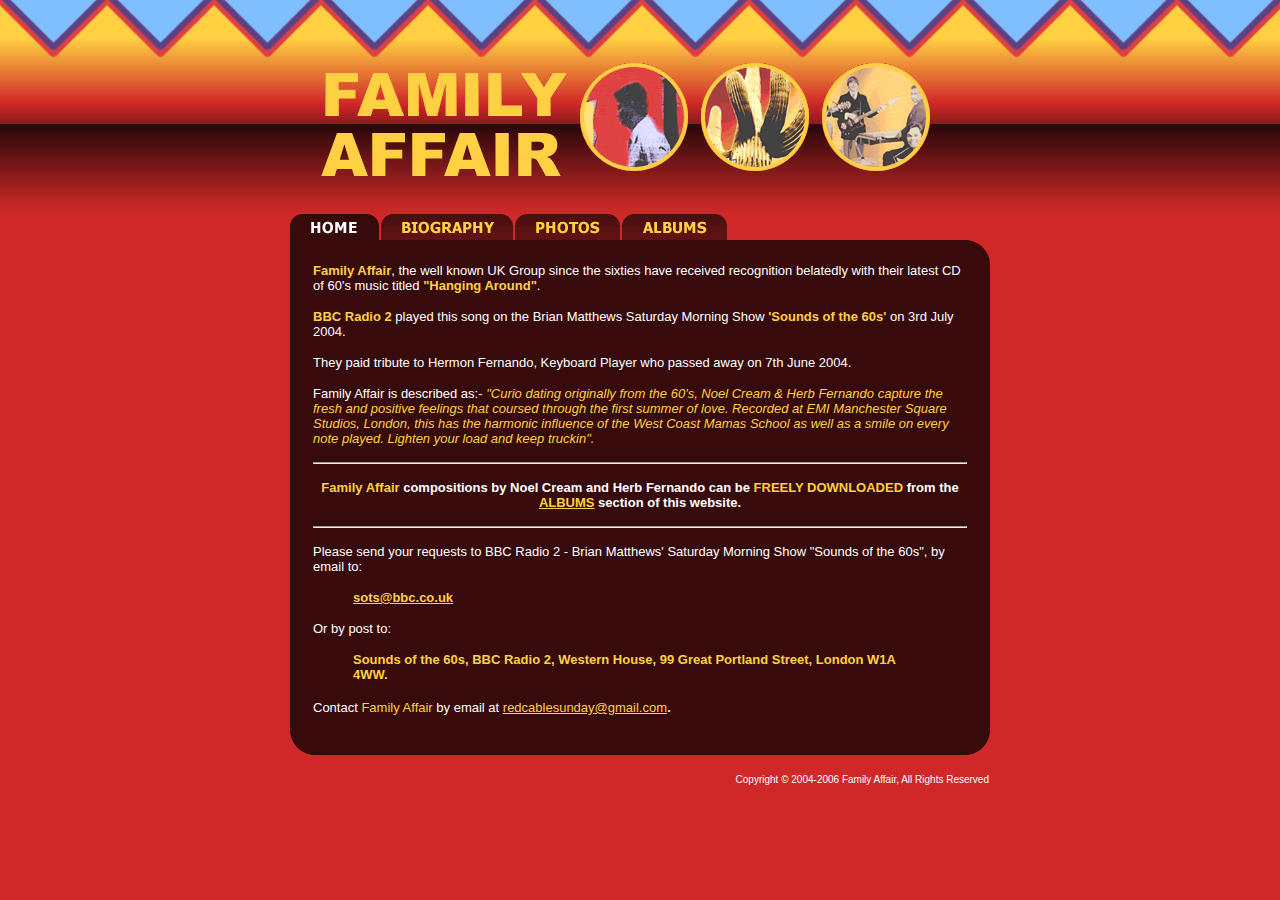
<file: index.html>
<!DOCTYPE html PUBLIC "-//W3C//DTD XHTML 1.0 Transitional//EN" "http://www.w3.org/TR/xhtml1/DTD/xhtml1-transitional.dtd">
<html xmlns="http://www.w3.org/1999/xhtml">
<head>
<meta http-equiv="Content-Type" content="text/html; charset=iso-8859-1" />
<title>Family Affair</title>
<link href="style.css" rel="stylesheet" type="text/css" />
<style type="text/css">
<!--
.style1 {
	font-family: Verdana, Arial, Helvetica, sans-serif;
	font-size: 12px;
}
.style3 {color: #FFD042}
.style4 {font-size: 24em}
.style13 {font-size: 18px}
.style14 {font-size: 18px; font-weight: bold; }
-->
</style>
</head>
<body>
<table width="100%" height="214"  border="0" cellpadding="0" cellspacing="0">
  <tr>
    <td align="center" background="images/header_bg.jpg"><br />
      <table width="750"  border="0" cellpadding="0" cellspacing="0">
        <tr>
          <td width="309" align="right"><img src="images/logo.gif" alt="Family Affair" width="260" height="135" vspace="0" /></td>
          <td width="441" align="left"><img src="images/circles.gif" alt="Album Cover Highlights" width="363" height="135" /></td>
        </tr>
    </table></td>
  </tr>
</table>
<table width="700" border="0" align="center" cellpadding="0" cellspacing="0" bgcolor="#370B0B">
  <tr bgcolor="#D02828">
    <td colspan="3"><img src="images/tab_home_on.gif" width="91" height="26" /><a href="biography.html"><img src="images/tab_biography_off.gif" alt="Biography" width="134" height="26" border="0" /></a><a href="photos.html"><img src="images/tab_photos_off.gif" alt="Photos" width="107" height="26" border="0" /></a><a href="albums.html"><img src="images/tab_albums_off.gif" alt="Albums" width="107" height="26" border="0" /></a></td>
  </tr>
  <tr>
    <td>&nbsp;</td>
    <td>&nbsp;</td>
    <td bgcolor="#D02828"><img src="images/corner_top_right.gif" width="23" height="23" /></td>
  </tr>
  <tr bgcolor="#370B0B">
    <td>&nbsp;</td>
    <td><font color="#FFFFFF" size="2" face="Verdana, Arial, Helvetica, sans-serif"><strong><font color="#FFD042">Family Affair</font></strong>, the well known UK Group since the sixties have received recognition belatedly with their latest CD of 60's music titled <strong><font color="#FFD042">&quot;Hanging Around&quot;</font></strong>. </font>
      <p><font color="#FFFFFF" size="2" face="Verdana, Arial, Helvetica, sans-serif"><strong><font color="#FFD042">BBC Radio 2</font></strong> played this song on the Brian Matthews Saturday Morning Show <strong><font color="#FFD042">'Sounds of the 60s'</font></strong> on 3rd July 2004. </font></p>
      <p><font color="#FFFFFF" size="2" face="Verdana, Arial, Helvetica, sans-serif">They paid tribute to Hermon Fernando, Keyboard Player who passed away on 7th June 2004.</font></p>
      <p><font color="#FFFFFF" size="2" face="Verdana, Arial, Helvetica, sans-serif">Family Affair is  described as:- </font><font color="#FFD042" size="2" face="Verdana, Arial, Helvetica, sans-serif"><em>&quot;Curio dating originally from the 60's, Noel Cream &amp; Herb Fernando capture the fresh and positive feelings that coursed through the first summer of love. 
      Recorded at EMI Manchester Square Studios, London, this has the harmonic influence of the West Coast Mamas School as well as a smile on every note played. Lighten your load and keep truckin&quot;.</em></font></p>
      <hr />
      <p align="center"><font color="#FFFFFF" size="2" face="Verdana, Arial, Helvetica, sans-serif"><strong><font color="#FFD042">Family Affair </font>compositions by Noel Cream and Herb Fernando can be <font color="#FFD042">FREELY DOWNLOADED </font>from the <a href="albums.html">ALBUMS</a> section of this website.</strong></font></p>
      <hr />
 
        <p><font size="2" face="Verdana, Arial, Helvetica, sans-serif">Please send  your requests to BBC Radio 2 - Brian Matthews' Saturday Morning Show "Sounds of the 60s", by email to:</font></p>
        <blockquote>
          <p><font size="2" face="Verdana, Arial, Helvetica, sans-serif"><a href="mailto:sots@bbc.co.uk"><strong>sots@bbc.co.uk</strong></a></font></p>
        </blockquote>
        <p><font size="2" face="Verdana, Arial, Helvetica, sans-serif">Or by post to: </font></p>
        <blockquote>
          <p><font color="#FFD042" size="2" face="Verdana, Arial, Helvetica, sans-serif"><strong>Sounds of the 60s, BBC Radio 2, Western House, 99 Great Portland Street, London W1A 4WW.</strong></font></p>
      </blockquote>      
      <p><font color="#FFFFFF" size="2" face="Verdana, Arial, Helvetica, sans-serif">Contact <font color="#FFD042">Family Affair</font> by  email at <a href="mailto:redcablesunday@gmail.com">redcablesunday@gmail.com</a></font>.</p></td>
    <td>&nbsp;</td>
  </tr>
  <tr bgcolor="#370B0B">
    <td bgcolor="#D02828"><img src="images/corner_bottom_left.gif" width="23" height="23" /></td>
    <td>&nbsp;</td>
    <td bgcolor="#D02828"><img src="images/corner_bottom_right.gif" width="23" height="23" /></td>
  </tr>
</table>
<br />
<table width="700" border="0" align="center" cellspacing="0">
  <tr>
    <td width="746" align="right"><font color="#FFFFFF" size="1" face="Verdana, Arial, Helvetica, sans-serif"><span class="font">Copyright &copy; 2004-2006 Family Affair, All Rights Reserved </span></font></td>
  </tr>
  <tr>
    <td align="right">&nbsp;</td>
  </tr>
</table>
</body>
</html>
</file>
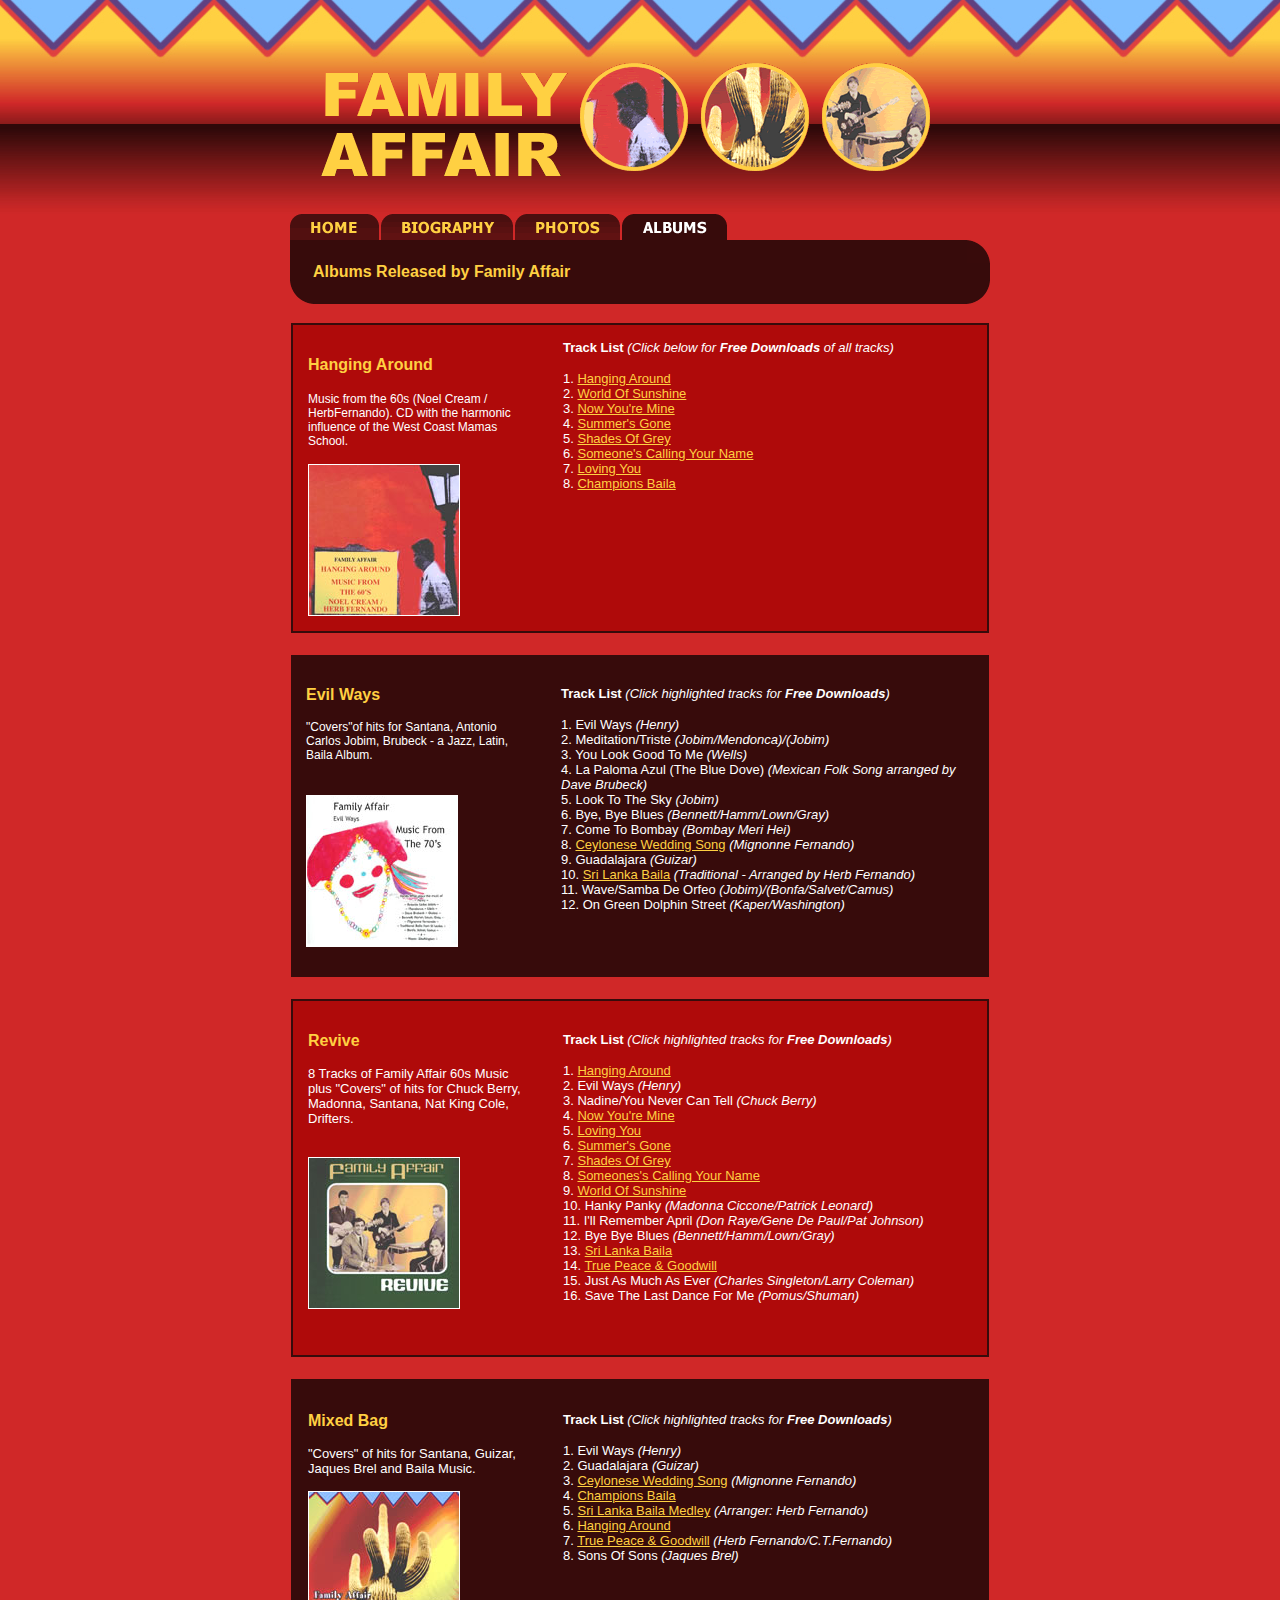
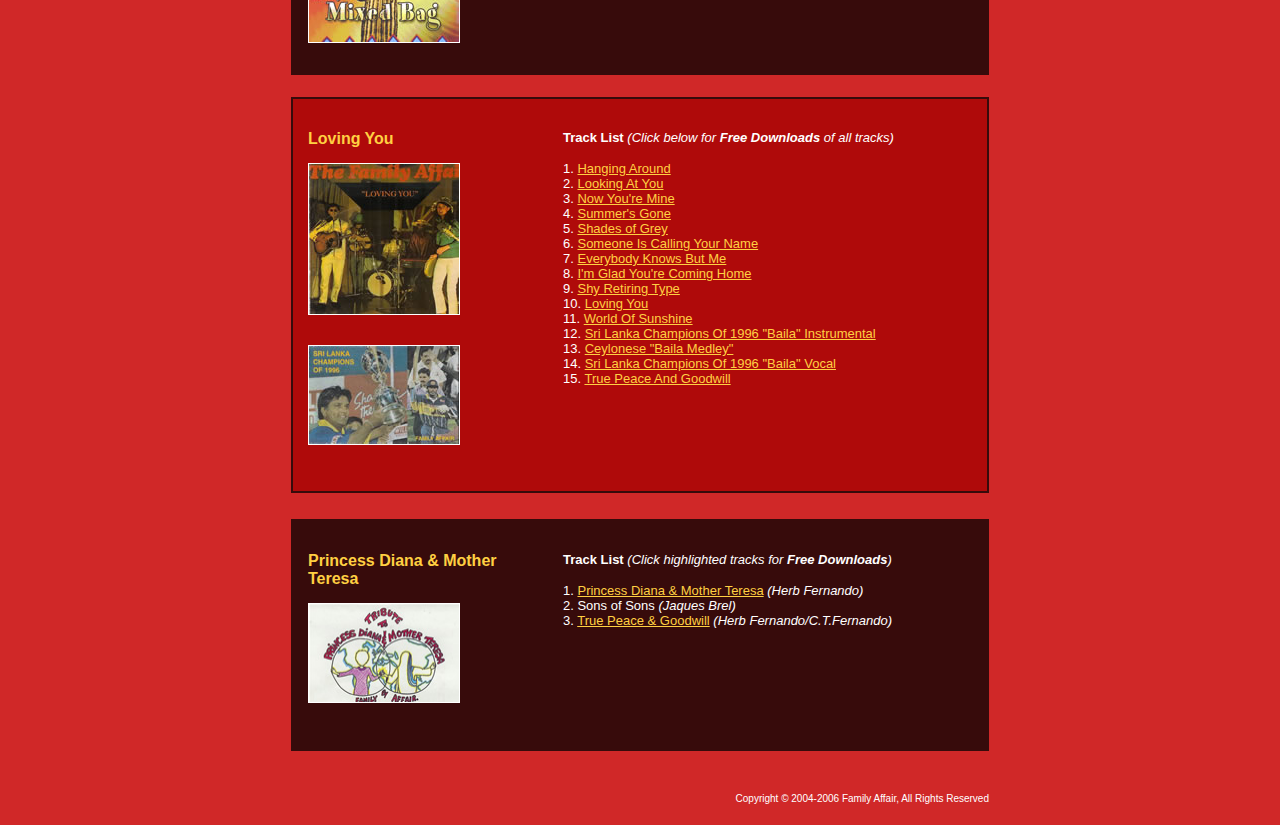
<file: albums.html>
<!DOCTYPE html PUBLIC "-//W3C//DTD XHTML 1.0 Transitional//EN" "http://www.w3.org/TR/xhtml1/DTD/xhtml1-transitional.dtd">
<html xmlns="http://www.w3.org/1999/xhtml">
<head>
<meta http-equiv="Content-Type" content="text/html; charset=iso-8859-1" />
<title>Family Affair</title>
<link href="style.css" rel="stylesheet" type="text/css" />
<style type="text/css">
<!--
.style1 {
	font-family: Verdana, Arial, Helvetica, sans-serif;
	font-size: 12px;
}
.style3 {color: #FFD042}
.style4 {font-size: 24em}
.style13 {font-size: 18px}
.style14 {font-size: 18px; font-weight: bold; }
-->
</style>
</head>
<body>
<table width="100%" height="214"  border="0" cellpadding="0" cellspacing="0">
  <tr>
    <td align="center" background="images/header_bg.jpg"><br />
      <table width="750"  border="0" cellpadding="0" cellspacing="0">
        <tr>
          <td width="309" align="right"><img src="images/logo.gif" alt="Family Affair" width="260" height="135" vspace="0" /></td>
          <td width="441" align="left"><img src="images/circles.gif" alt="Album Cover Highlights" width="363" height="135" /></td>
        </tr>
    </table></td>
  </tr>
</table>
<table width="700" border="0" align="center" cellpadding="0" cellspacing="0" bgcolor="#370B0B">
  <tr bgcolor="#D02828">
    <td colspan="3"><a href="index.html"><img src="images/tab_home_off.gif" alt="Home" width="91" height="26" border="0" /></a><a href="biography.html"><img src="images/tab_biography_off.gif" alt="Biography" width="134" height="26" border="0" /></a><a href="photos.html"><img src="images/tab_photos_off.gif" alt="Photos" width="107" height="26" border="0" /></a><img src="images/tab_albums_on.gif" width="107" height="26" border="0" /></td>
  </tr>
  <tr bgcolor="#370B0B">
    <td>&nbsp;</td>
    <td>&nbsp;</td>
    <td bgcolor="#D02828"><img src="images/corner_top_right.gif" width="23" height="23" /></td>
  </tr>
  <tr bgcolor="#370B0B">
    <td width="23">&nbsp;</td>
    <td width="100%"><font color="#FFD042" size="3" face="Verdana, Arial, Helvetica, sans-serif"><strong>Albums Released by Family Affair</strong></font></td>
    <td width="23">&nbsp;</td>
  </tr>
  <tr bgcolor="#370B0B">
    <td width="23" bgcolor="#D02828"><img src="images/corner_bottom_left.gif" width="23" height="23" /></td>
    <td>&nbsp;</td>
    <td bgcolor="#D02828"><img src="images/corner_bottom_right.gif" width="23" height="23" /></td>
  </tr>
</table>
<br />
<table width="700" border="0" align="center" cellspacing="0">
  <tr bgcolor="#370B0B">
    <td width="698" valign="middle" bgcolor="#D02828"><table width="100%"  border="0" cellpadding="2" cellspacing="0" bgcolor="#370B0B">
        <tr>
          <td><table width="694"  border="0" cellspacing="0" cellpadding="15">
              <tr bgcolor="#AF0A0A">
                <td width="225" valign="top"><p><font color="#FFFFFF" size="2" face="Verdana, Arial, Helvetica, sans-serif"><strong><font color="#FFD042" size="3">Hanging Around<br />
                  <br />
                </font></strong></font><span class="style1">Music from the 60s (Noel Cream / HerbFernando). CD with the harmonic influence&nbsp;of the West Coast Mamas School.&nbsp;</span></p>
                  <img src="images/albums/hanging_around_front.jpg" alt="Hanging Around Album Cover" width="150" height="150" border="1" /></td>
                <td valign="top"><div><font color="#FFFFFF" size="2" face="Verdana, Arial, Helvetica, sans-serif"><strong>Track List </strong><em>(Click below for <strong>Free Downloads</strong> of all tracks)</em></font></div>
                  <p><font color="#FFFFFF" size="2" face="Verdana, Arial, Helvetica, sans-serif">1. <a href="tracks/hangingaround_1.mp3">Hanging Around </a><br />
                    2. <a href="tracks/hangingaround_2.mp3">World Of Sunshine</a><br />
                    3. <a href="tracks/hangingaround_3.mp3">Now You're Mine</a><br />
                    4. <a href="tracks/hangingaround_4.mp3">Summer's Gone</a><br />
                    5. <a href="tracks/hangingaround_5.mp3">Shades Of Grey</a><br />
                    6. <a href="tracks/hangingaround_6.mp3">Someone's Calling Your Name</a><br />
                    7. <a href="tracks/hangingaround_7.mp3">Loving You</a><br />
                  8. <a href="tracks/hangingaround_8.mp3">Champions Baila </a></font></p>
                </td>
              </tr>
            </table></td>
        </tr>
      </table></td>
  </tr>
  <tr bgcolor="#370B0B">
    <td bgcolor="#D02828">&nbsp;</td>
  </tr>
  <tr bgcolor="#370B0B">
    <td bgcolor="#D02828"><table width="100%"  border="0" cellspacing="0" cellpadding="15">
      <tr valign="top" bgcolor="#370B0B">
        <td width="225"><p><font color="#FFD042" size="3" face="Verdana, Arial, Helvetica, sans-serif"><strong>Evil Ways </strong></font></p>
          <div class="style1">"Covers"of hits for Santana, Antonio Carlos Jobim, Brubeck - a Jazz, Latin, Baila Album.<br />
            <font color="#FFD042" size="3" face="Verdana, Arial, Helvetica, sans-serif"><strong>
            <br />
          </strong></font><img src="images/albums/evil_ways.jpg" alt="Evil Ways Album Cover" width="150" height="150" vspace="15" border="1" /></div>          </td>
        <td><p><font color="#FFFFFF" size="2" face="Verdana, Arial, Helvetica, sans-serif"><strong>Track List </strong><em>(Click highlighted tracks for <strong>Free Downloads</strong>)</em></font></p>
            <p><font color="#FFFFFF" size="2" face="Verdana, Arial, Helvetica, sans-serif">
		1. Evil Ways <em>(Henry)</em><br />
        2. Meditation/Triste<em> (Jobim/Mendonca)/(Jobim)</em><br />
        3. You Look Good To Me  <em>(Wells)</em><br />
        4. La Paloma Azul (The Blue Dove) <em>(Mexican Folk Song arranged by Dave Brubeck)</em><br />
        5. Look To The Sky <em>(Jobim)</em><br />
        6. Bye, Bye Blues <em>(Bennett/Hamm/Lown/Gray)</em><br />
        7. Come To Bombay <em>(Bombay Meri Hei)</em><br />
        8. <a href="tracks/evil_ways_8.mp3">Ceylonese Wedding Song</a> <em>(Mignonne Fernando)</em><br />
        9. Guadalajara <em>(Guizar)</em><br />
        10. <a href="tracks/evilways_10.mp3">Sri Lanka Baila</a> <em>(Traditional - Arranged by Herb Fernando)</em><br />
        11. Wave/Samba De Orfeo <em>(Jobim)/(Bonfa/Salvet/Camus)</em><br />
        12. On Green Dolphin Street <em>(Kaper/Washington)</em></font></p>
          </td>
      </tr>
    </table></td>
  </tr>
  <tr bgcolor="#370B0B">
    <td bgcolor="#D02828">&nbsp;</td>
  </tr>
  <tr bgcolor="#370B0B">
    <td bgcolor="#D02828"><table width="100%"  border="0" cellpadding="2" cellspacing="0" bgcolor="#370B0B">
        <tr>
          <td><table width="100%"  border="0" cellspacing="0" cellpadding="15">
              <tr valign="top" bgcolor="#AF0A0A">
                <td width="225"><p><font color="#FFD042" size="3" face="Verdana, Arial, Helvetica, sans-serif"><strong>Revive<br />
                </strong></font></p>
                  <div class="style1"><font size="2">8 Tracks of Family Affair&nbsp;60s Music plus "Covers" of hits for Chuck Berry, Madonna, Santana, </font><font size="2">Nat King Cole, Drifters.</font></div>
                <p><img src="images/albums/revive.jpg" alt="Revive Album Cover" width="150" height="150" vspace="15" border="1" /></p></td>
                <td><p><font color="#FFFFFF" size="2" face="Verdana, Arial, Helvetica, sans-serif"><strong>Track List </strong><em>(Click highlighted tracks for <strong>Free Downloads</strong>)</em></font></p>
                    <p><font color="#FFFFFF" size="2" face="Verdana, Arial, Helvetica, sans-serif"> 1. <a href="tracks/revive_1.mp3">Hanging Around</a><br />
      2. Evil Ways<em> (Henry) </em><br />
      3. Nadine/You Never Can Tell <em>(Chuck Berry)</em><br />
      4. <a href="tracks/revive_4.mp3">Now You're Mine</a><br />
      5. <a href="tracks/revive_5.mp3">Loving You</a><br />
      6. <a href="tracks/revive_6.mp3">Summer's Gone</a><br />
      7. <a href="tracks/revive_7.mp3">Shades Of Grey</a><br />
      8. <a href="tracks/revive_8.mp3">Someones's Calling Your Name</a><br />
      9. <a href="tracks/revive_9.mp3">World Of Sunshine</a><br />
      10. Hanky Panky <em>(Madonna Ciccone/Patrick Leonard)</em><br />
      11. I'll Remember April<em> (Don Raye/Gene De Paul/Pat Johnson)</em><br />
      12. Bye Bye Blues <em>(Bennett/Hamm/Lown/Gray)</em><br />
      13. <a href="tracks/revive_13.mp3">Sri Lanka Baila</a><br />
      14. <a href="tracks/revive_14.mp3">True Peace &amp; Goodwill</a><br />
      15. Just As Much As Ever <em>(Charles Singleton/Larry Coleman)</em><br />
      16. Save The Last Dance For Me <em>(Pomus/Shuman)</em></font><font color="#FFFFFF" size="2" face="Verdana, Arial, Helvetica, sans-serif"><br />
                  </font></p>
                </td>
              </tr>
            </table></td>
        </tr>
      </table></td>
  </tr>
  <tr bgcolor="#370B0B">
    <td bgcolor="#D02828">&nbsp;</td>
  </tr>
  <tr>
    <td><table width="100%"  border="0" cellpadding="2" cellspacing="0" bgcolor="#370B0B">
        <tr>
          <td><table width="100%"  border="0" cellspacing="0" cellpadding="15">
            <tr bgcolor="#370B0B">
              <td width="225" valign="top"><p><font color="#FFD042" size="3" face="Verdana, Arial, Helvetica, sans-serif"><strong>Mixed Bag</strong></font></p>
                <div class="style1"><font size="2">"Covers" of hits for Santana, Guizar, Jaques Brel and Baila Music.</font><br />
                <img src="images/albums/mixed%20_bag.jpg" alt="Mixed Bag Album Cover" width="150" height="150" vspace="15" border="1" /></div>                </td>
              <td valign="top"><p><font color="#FFFFFF" size="2" face="Verdana, Arial, Helvetica, sans-serif"><strong>Track List </strong><em>(Click highlighted tracks for <strong>Free Downloads</strong>)</em></font></p>
                  <p><font color="#FFFFFF" size="2" face="Verdana, Arial, Helvetica, sans-serif"> 1. Evil Ways <em>(Henry)</em><br />
      2. Guadalajara <em>(Guizar)</em><br />
      3. <a href="tracks/mixed_bag_3.mp3">Ceylonese Wedding Song</a> <em>(Mignonne Fernando)</em><br />
      4. <a href="tracks/mixed_bag_4.mp3">Champions Baila</a><br />
      5. <a href="tracks/mixed_bag_5.mp3">Sri Lanka Baila Medley</a> <em>(Arranger: Herb Fernando)</em><br />
      6. <a href="tracks/mixed_bag_6.mp3">Hanging Around</a><br />
      7. <a href="tracks/mixed_bag_7.mp3">True Peace &amp; Goodwill</a> <em>(Herb Fernando/C.T.Fernando)</em><br />
      8. Sons Of Sons <em>(Jaques Brel)</em></font></p>
                </td>
            </tr>
          </table></td>
        </tr>
      </table></td>
  </tr>
  <tr bgcolor="#370B0B">
    <td bgcolor="#D02828">&nbsp;</td>
  </tr>
  <tr>
    <td><table width="100%"  border="0" cellpadding="2" cellspacing="0" bgcolor="#370B0B">
        <tr>
          <td><table width="100%"  border="0" cellspacing="0" cellpadding="15">
            <tr bgcolor="#AF0A0A">
              <td width="225" valign="top"><p><font color="#FFD042" size="3" face="Verdana, Arial, Helvetica, sans-serif"><strong>Loving You</strong></font><img src="images/albums/loving_you.jpg" alt="Mixed Bag Album Cover" width="150" height="150" vspace="15" border="1" /><img src="images/albums/loving_you_2.jpg" alt="Mixed Bag Album Cover" width="150" height="98" vspace="15" border="1" />
                  </p>                </td>
              <td valign="top"><p><font color="#FFFFFF" size="2" face="Verdana, Arial, Helvetica, sans-serif"><strong>Track List </strong><em>(Click below for <strong>Free Downloads</strong> of all tracks)</em></font></p>
                  <p><font color="#FFFFFF" size="2" face="Verdana, Arial, Helvetica, sans-serif"> 1. <a href="tracks/loving_you_1.mp3">Hanging Around </a><br />
      2. <a href="tracks/loving_you_2.mp3">Looking At You</a><br />
      3. <a href="tracks/loving_you_3.mp3">Now You're Mine</a><br />
      4. <a href="tracks/loving_you_4.mp3">Summer's Gone</a><br />
      5. <a href="tracks/loving_you_5.mp3">Shades of Grey</a><br />
      6. <a href="tracks/loving_you_6.mp3">Someone Is Calling Your Name</a><br />
      7. <a href="tracks/loving_you_7.mp3">Everybody Knows But Me </a><br />
      8. <a href="tracks/loving_you_8.mp3">I'm Glad You're Coming Home</a><br />
      9. <a href="tracks/loving_you_9.mp3">Shy Retiring Type</a><br />
      10. <a href="tracks/loving_you_10.mp3">Loving You</a><br />
      11. <a href="tracks/loving_you_11.mp3">World Of Sunshine</a><br />
      12. <a href="tracks/loving_you_12.mp3">Sri Lanka Champions Of 1996 &quot;Baila&quot; Instrumental</a><br />
      13. <a href="tracks/loving_you_13.mp3">Ceylonese &quot;Baila Medley&quot;</a><br />
      14. <a href="tracks/loving_you_14.mp3">Sri Lanka Champions Of 1996 &quot;Baila&quot; Vocal</a><br />
      15. <a href="tracks/loving_you_15.mp3">True Peace And Goodwill</a></font></p>                </td>
            </tr>
          </table></td>
        </tr>
      </table></td>
  </tr>
  <tr>
    <td></td>
  </tr>
  <tr>
    <td></td>
  </tr>
  <tr>
    <td align="right">&nbsp;</td>
  </tr>
  <tr>
    <td><table width="100%"  border="0" cellpadding="2" cellspacing="0" bgcolor="#370B0B">
        <tr>
          <td><table width="100%"  border="0" cellspacing="0" cellpadding="15">
              <tr bgcolor="#370B0B">
                <td width="225" valign="top"><p><font color="#FFD042" size="3" face="Verdana, Arial, Helvetica, sans-serif"><strong>Princess Diana &amp; Mother Teresa<br />
</strong></font>
                  <img src="images/albums/princess_diana.jpg" alt="Mixed Bag Album Cover" width="150" height="98" vspace="15" border="1" /></p></td>
                <td valign="top"><p><font color="#FFFFFF" size="2" face="Verdana, Arial, Helvetica, sans-serif"><strong>Track List </strong><em>(Click highlighted tracks for <strong>Free Downloads</strong>)</em></font></p>
                    <p><font color="#FFFFFF" size="2" face="Verdana, Arial, Helvetica, sans-serif"> 1. <a href="tracks/princess_diana_1.mp3">Princess Diana &amp; Mother Teresa</a> <em>(Herb Fernando)</em><br />
                      2. Sons of Sons <em>(Jaques Brel)</em><br />
                      3. <a href="tracks/princess_diana_3.mp3">True Peace &amp; Goodwill</a>  <em>(Herb Fernando/C.T.Fernando)</em></font></p>
                </td>
              </tr>
          </table></td>
        </tr>
    </table></td>
  </tr>
  <tr>
    <td align="right">&nbsp;</td>
  </tr>
  <tr>
    <td align="right">&nbsp;</td>
  </tr>
  <tr>
    <td align="right"><font color="#FFFFFF" size="1" face="Verdana, Arial, Helvetica, sans-serif"><span class="font">Copyright &copy; 2004-2006 Family Affair, All Rights Reserved </span></font></td>
  </tr>
  <tr>
    <td align="right">&nbsp;</td>
  </tr>
</table>
</body>
</html>
</file>
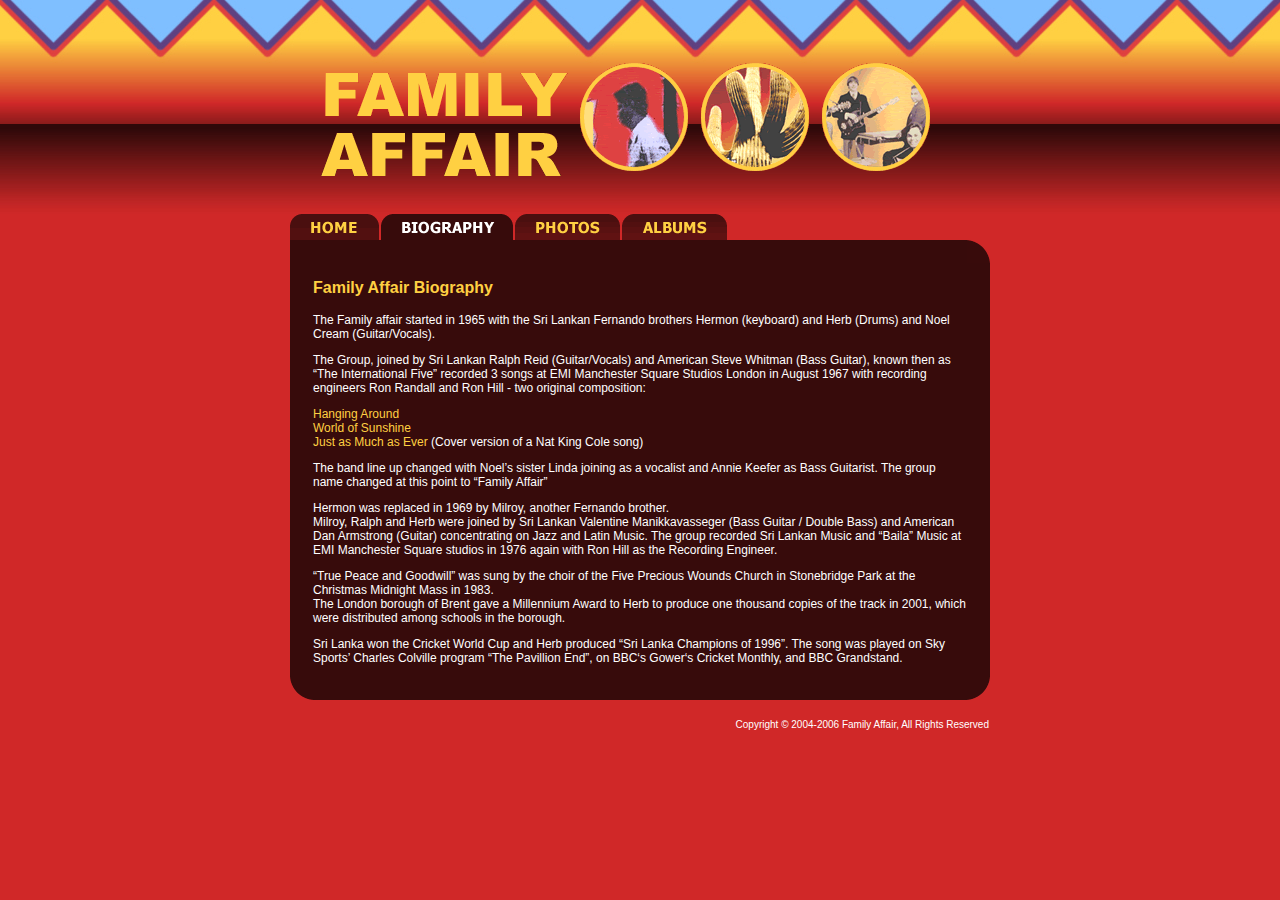
<file: biography.html>
<!DOCTYPE html PUBLIC "-//W3C//DTD XHTML 1.0 Transitional//EN" "http://www.w3.org/TR/xhtml1/DTD/xhtml1-transitional.dtd">
<html xmlns="http://www.w3.org/1999/xhtml">
<head>
<meta http-equiv="Content-Type" content="text/html; charset=iso-8859-1" />
<title>Family Affair</title>
<link href="style.css" rel="stylesheet" type="text/css" />
<style type="text/css">
<!--
.style1 {
	font-family: Verdana, Arial, Helvetica, sans-serif;
	font-size: 12px;
}
.style3 {color: #FFD042}
.style4 {font-size: 24em}
.style13 {font-size: 18px}
.style14 {font-size: 18px; font-weight: bold; }
-->
</style>
</head>
<body>
<table width="100%" height="214"  border="0" cellpadding="0" cellspacing="0">
  <tr>
    <td align="center" background="images/header_bg.jpg"><br />
      <table width="750"  border="0" cellpadding="0" cellspacing="0">
        <tr>
          <td width="309" align="right"><img src="images/logo.gif" alt="Family Affair" width="260" height="135" vspace="0" /></td>
          <td width="441" align="left"><img src="images/circles.gif" alt="Album Cover Highlights" width="363" height="135" /></td>
        </tr>
    </table></td>
  </tr>
</table>
<table width="700" border="0" align="center" cellpadding="0" cellspacing="0" bgcolor="#370B0B">
  <tr bgcolor="#D02828">
    <td colspan="3"><a href="index.html"><img src="images/tab_home_off.gif" width="91" height="26" border="0" /></a><img src="images/tab_biography_on.gif" width="134" height="26" border="0" /><a href="photos.html"><img src="images/tab_photos_off.gif" alt="Photos" width="107" height="26" border="0" /></a><a href="albums.html"><img src="images/tab_albums_off.gif" alt="Albums" width="107" height="26" border="0" /></a></td>
  </tr>
  <tr>
    <td>&nbsp;</td>
    <td>&nbsp;</td>
    <td bgcolor="#D02828"><img src="images/corner_top_right.gif" width="23" height="23" /></td>
  </tr>
  <tr bgcolor="#370B0B">
    <td>&nbsp;</td>
    <td width="100%"><p><font color="#FFFFFF" size="2" face="Verdana, Arial, Helvetica, sans-serif"><strong><font color="#FFFFFF" size="2" face="Verdana, Arial, Helvetica, sans-serif"><strong><font color="#FFD042" size="3" face="Verdana, Arial, Helvetica, sans-serif"><strong>Family Affair Biography</strong></font></strong></font></strong></font></p>
      <p class="style1">The Family affair started in 1965 with the Sri Lankan Fernando brothers Hermon (keyboard) and Herb (Drums) and Noel Cream (Guitar/Vocals). </p>
      <p class="style1">The Group, joined by Sri Lankan Ralph Reid (Guitar/Vocals) and American Steve Whitman (Bass Guitar), known then as &ldquo;The International Five&rdquo; recorded 3 songs at EMI Manchester Square Studios London in August 1967 with recording engineers Ron Randall and Ron Hill - two original composition: </p>
      <p class="style1"><span class="style3">Hanging Around<br />
  World of Sunshine<br />
  Just as Much as Ever</span> (Cover version of a Nat King Cole song) </p>
      <p class="style1">The band line up changed with Noel&rsquo;s sister Linda joining as a vocalist and Annie Keefer as Bass Guitarist. The group name changed at this point to &ldquo;Family Affair&rdquo; </p>
      <p class="style1">Hermon was replaced in 1969 by Milroy, another Fernando brother.<br />
  Milroy, Ralph and Herb were joined by Sri Lankan Valentine Manikkavasseger (Bass Guitar / Double Bass) and American Dan Armstrong (Guitar) concentrating on Jazz and Latin Music. The group recorded Sri Lankan Music and &ldquo;Baila&rdquo; Music at EMI Manchester Square studios in 1976 again with Ron Hill as the Recording Engineer. </p>
      <p class="style1">&ldquo;True Peace and Goodwill&rdquo; was sung by the choir of the Five Precious Wounds Church in Stonebridge Park at the Christmas Midnight Mass in 1983.<br />
  The London borough of Brent gave a Millennium Award to Herb to produce one thousand copies of the track in 2001, which were distributed among schools in the borough. </p>
      <p class="style1">Sri Lanka won the Cricket World Cup and Herb produced &ldquo;Sri Lanka Champions of 1996&rdquo;. The song was played on Sky Sports&rsquo; Charles Colville program &ldquo;The Pavillion End&rdquo;, on BBC&lsquo;s Gower&lsquo;s Cricket Monthly, and BBC Grandstand.</p>
      <div></div>
    </td>
    <td>&nbsp;</td>
  </tr>
  <tr bgcolor="#370B0B">
    <td bgcolor="#D02828"><img src="images/corner_bottom_left.gif" width="23" height="23" /></td>
    <td>&nbsp;</td>
    <td bgcolor="#D02828"><img src="images/corner_bottom_right.gif" width="23" height="23" /></td>
  </tr>
</table>
<br />
<table width="700" border="0" align="center" cellspacing="0">
  <tr>
    <td width="746" align="right"><font color="#FFFFFF" size="1" face="Verdana, Arial, Helvetica, sans-serif"><span class="font">Copyright &copy; 2004-2006 Family Affair, All Rights Reserved </span></font></td>
  </tr>
  <tr>
    <td align="right">&nbsp;</td>
  </tr>
</table>
</body>
</html>
</file>
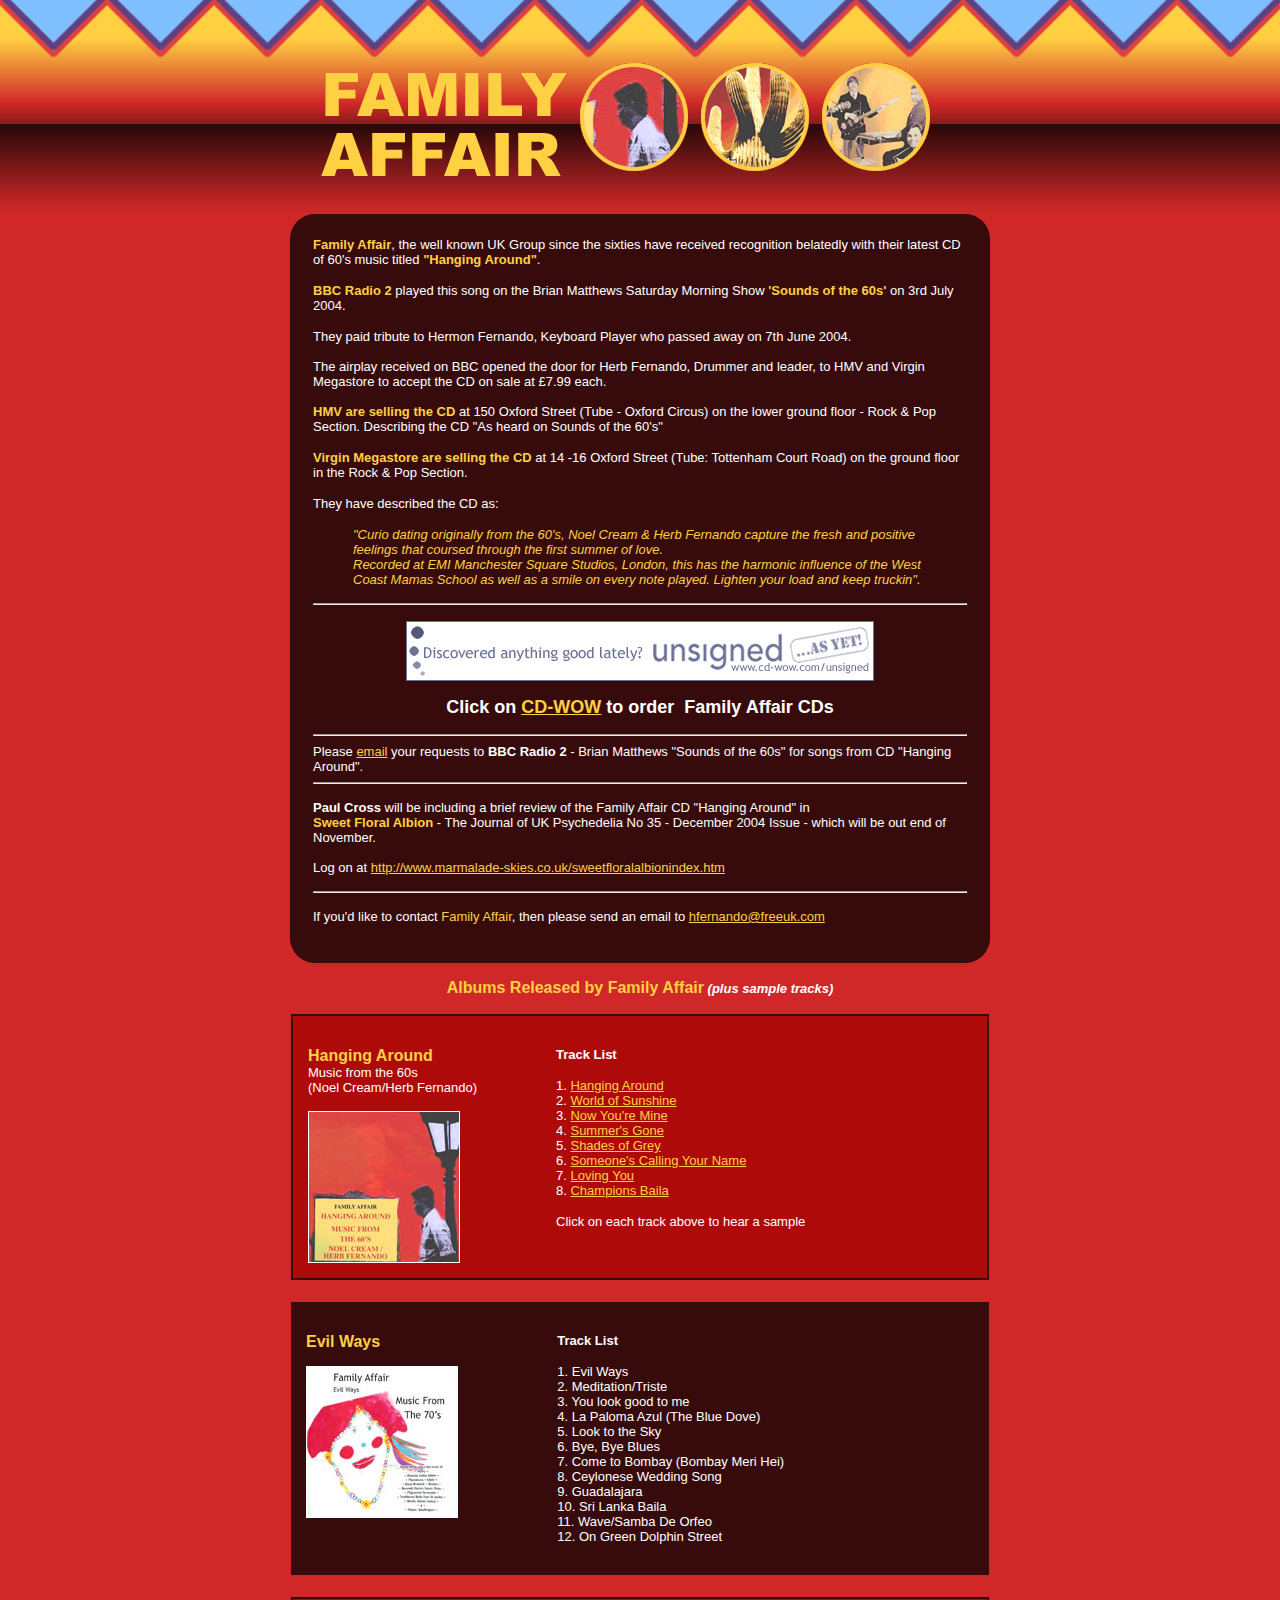
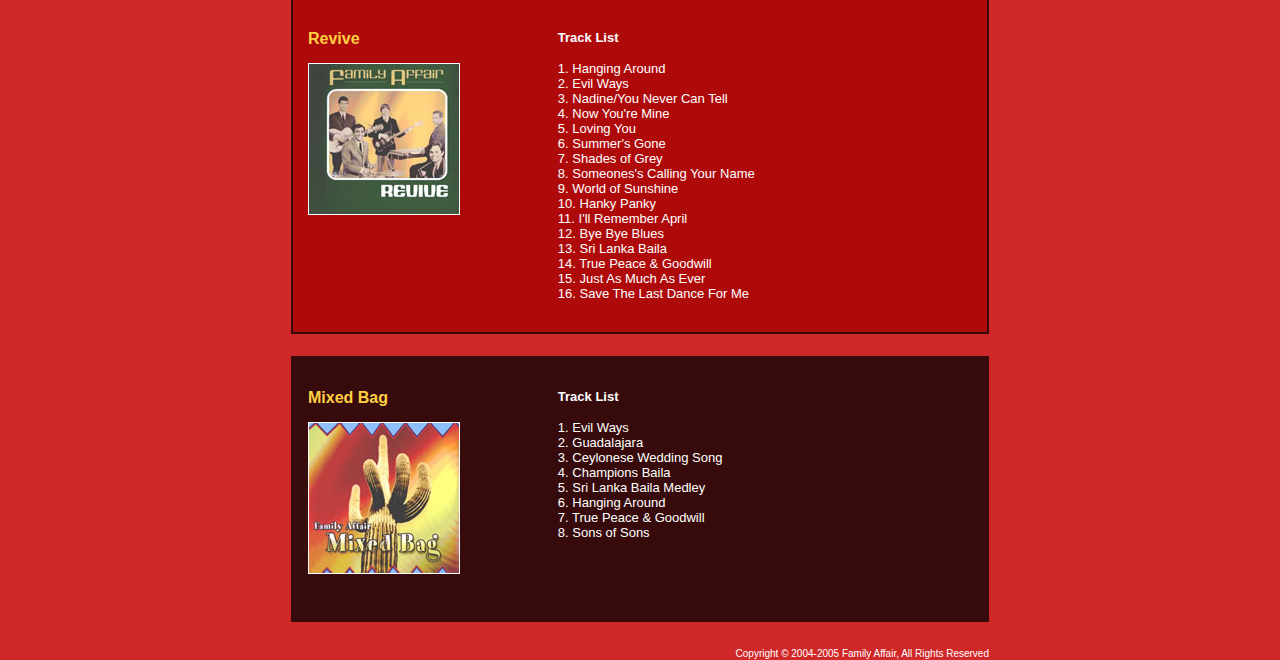
<file: index_old.html>
<!DOCTYPE HTML PUBLIC "-//W3C//DTD HTML 4.01 Transitional//EN"
"http://www.w3.org/TR/html4/loose.dtd">
<html>
<head>
<meta http-equiv="Content-Type" content="text/html; charset=iso-8859-1">
<title>Family Affair</title>
</head>
<body bgcolor="#D02828" text="#FFFFFF" link="#FFD042" vlink="#FFD042" alink="#FFD042" leftmargin="0" topmargin="0" marginwidth="0" marginheight="0">
<table width="100%" height="214"  border="0" cellpadding="0" cellspacing="0">
  <tr>
    <td align="center" background="images/header_bg.jpg"><br>
      <table width="750"  border="0" cellpadding="0" cellspacing="0">
        <tr>
          <td width="309" align="right"><img src="images/logo.gif" width="260" height="135" vspace="0"></td>
          <td width="441" align="left"><img src="images/circles.gif" width="363" height="135"></td>
        </tr>
      </table></td>
  </tr>
</table>
<table width="700" border="0" align="center" cellpadding="0" cellspacing="0" bgcolor="#370B0B">
  <tr>
    <td bgcolor="#D02828"><img src="images/corner_top_left.gif" width="23" height="23"></td>
    <td bgcolor="#370B0B">&nbsp;</td>
    <td bgcolor="#D02828"><img src="images/corner_top_right.gif" width="23" height="23"></td>
  </tr>
  <tr bgcolor="#370B0B">
    <td>&nbsp;</td>
    <td><font color="#FFFFFF" size="2" face="Verdana, Arial, Helvetica, sans-serif"><strong><font color="#FFD042">Family Affair</font></strong>, the well known UK Group since the sixties have received recognition belatedly with their latest CD of 60's music titled <strong><font color="#FFD042">&quot;Hanging Around&quot;</font></strong>. </font>
      <p><font color="#FFFFFF" size="2" face="Verdana, Arial, Helvetica, sans-serif"><strong><font color="#FFD042">BBC Radio 2</font></strong> played this song on the Brian Matthews Saturday Morning Show <strong><font color="#FFD042">'Sounds of the 60s'</font></strong> on 3rd July 2004. </font></p>
      <p><font color="#FFFFFF" size="2" face="Verdana, Arial, Helvetica, sans-serif">They paid tribute to Hermon Fernando, Keyboard Player who passed away on 7th June 2004.<br>
        <br>
        The airplay received on BBC opened the door for Herb Fernando, Drummer and leader, to HMV and Virgin Megastore to accept the CD on sale at &pound;7.99 each.<br>
        <br>
      <font color="#FFD042"><strong>HMV are selling the CD </strong></font>at 150 Oxford Street (Tube - Oxford Circus) on the lower ground floor - Rock &amp; Pop Section. </font><font color="#FFFFFF" size="2" face="Verdana, Arial, Helvetica, sans-serif">Describing the CD &quot;As heard on Sounds of the 60's&quot; </font></p>
      <p><font color="#FFFFFF" size="2" face="Verdana, Arial, Helvetica, sans-serif"><strong><font color="#FFD042">Virgin Megastore are selling the CD</font></strong> at 14 -16 Oxford Street (Tube: Tottenham Court Road) on the ground floor in the Rock &amp; Pop Section. </font></p>
      <p><font color="#FFFFFF" size="2" face="Verdana, Arial, Helvetica, sans-serif">They have described the CD as: </font></p>
      <blockquote>
        <p><font color="#FFD042" size="2" face="Verdana, Arial, Helvetica, sans-serif"><em>&quot;Curio dating originally from the 60's, Noel Cream &amp; Herb Fernando capture the fresh and positive feelings that coursed through the first summer of love. <br>
          Recorded at EMI Manchester Square Studios, London, this has the harmonic influence of the West Coast Mamas School as well as a smile on every note played. Lighten your load and keep truckin&quot;.</em></font></p>
      </blockquote>
      <hr>
      <p align="center"><font size="2" face="Verdana, Arial, Helvetica, sans-serif"><a href="http://www.cd-wow.com?affid=your_partnership_ID_number" target="_blank"><img src="images/468x60_www.cd-wow.com_44.gif" alt="Chart CDs, DVDs and Video Games at CD WOW!" width="468" height="60" border="0"></a></font></p>
      <p align="center"><FONT size=2><FONT size=4 face="Verdana, Arial, Helvetica, sans-serif"><STRONG>Click on <a href="http://www.cd-wow.com?affid=your_partnership_ID_number">CD-WOW</a> to order&nbsp; Family Affair CDs</STRONG></FONT></FONT></p>
      <hr>
      <DIV>
        <DIV><FONT size=2><font face="Verdana, Arial, Helvetica, sans-serif">Please <a href="mailto:sots@bbc.co.uk">email</a> your requests to <strong>BBC Radio 2</strong> - Brian Matthews "Sounds of the 60s" for songs from CD "Hanging Around&quot;.</font></FONT></DIV>
        <hr>
        <p><font size="2" face="Verdana, Arial, Helvetica, sans-serif"><strong>Paul Cross </strong>will be including a brief review of the Family Affair CD &quot;Hanging Around&quot; in <br>
            <font color="#FFD042"><strong>Sweet Floral Albion</strong></font> - The Journal of UK Psychedelia No 35 - December 2004 Issue - which will be out end of November.<br>
          <br>
    Log on at <a href="http://www.marmalade-skies.co.uk/sweetfloralalbionindex.htm" target="_blank">http://www.marmalade-skies.co.uk/sweetfloralalbionindex.htm</a></font></p>
        <hr>
        <p><font color="#FFFFFF" size="2" face="Verdana, Arial, Helvetica, sans-serif">If you'd like to contact <font color="#FFD042">Family Affair</font>, then please send an email to <a href="mailto:hfernando@freeuk.com">hfernando@freeuk.com</a></font></p>
      </DIV>
      </td>
    <td>&nbsp;</td>
  </tr>
  <tr bgcolor="#370B0B">
    <td bgcolor="#D02828"><img src="images/corner_bottom_left.gif" width="23" height="23"></td>
    <td>&nbsp;</td>
    <td bgcolor="#D02828"><img src="images/corner_bottom_right.gif" width="23" height="23"></td>
  </tr>
</table>
<p align="center"><font color="#FFD042" size="3" face="Verdana, Arial, Helvetica, sans-serif"><strong>Albums Released by Family Affair<em><font color="#FFFFFF" size="2"> (plus sample tracks) </font></em></strong></font></p>
<table width="700" border="0" align="center" cellspacing="0">
  <tr bgcolor="#370B0B">
    <td width="746" valign="middle" bgcolor="#D02828"><table width="100%"  border="0" cellpadding="2" cellspacing="0" bgcolor="#370B0B">
        <tr>
          <td><table width="694"  border="0" cellspacing="0" cellpadding="15">
              <tr bgcolor="#AF0A0A">
                <td width="218" valign="top"><p><font color="#FFFFFF" size="2" face="Verdana, Arial, Helvetica, sans-serif"><strong><font color="#FFD042" size="3">Hanging Around </font><br>
                    </strong>Music from the 60s <br>
                    (Noel Cream/Herb Fernando)</font></p>
                  <img src="images/albums/hanging_around_front.jpg" alt="Hanging Around Album Cover" width="150" height="150" border="1"></td>
                <td width="416" valign="top"><p><font color="#FFFFFF" size="2" face="Verdana, Arial, Helvetica, sans-serif"><strong>Track List</strong></font></p>
                  <p><font color="#FFFFFF" size="2" face="Verdana, Arial, Helvetica, sans-serif">1. <a href="tracks/hanging_around_1.mp3">Hanging Around </a><br>
                    2. <a href="tracks/hanging_around_2.mp3">World of Sunshine</a><br>
                    3. <a href="tracks/hanging_around_3.mp3">Now You're Mine</a><br>
                    4. <a href="tracks/hanging_around_4.mp3">Summer's Gone</a><br>
                    5. <a href="tracks/hanging_around_5.mp3">Shades of Grey</a><br>
                    6. <a href="tracks/hanging_around_6.mp3">Someone's Calling Your Name</a><br>
                    7. <a href="tracks/hanging_around_7.mp3">Loving You</a><br>
                    8. <a href="tracks/hanging_around_8.mp3">Champions Baila </a></font></p>
                  <p><font color="#FFFFFF" size="2" face="Verdana, Arial, Helvetica, sans-serif">Click on each track above to hear a sample </font></p></td>
              </tr>
            </table></td>
        </tr>
      </table></td>
  </tr>
  <tr bgcolor="#370B0B">
    <td bgcolor="#D02828">&nbsp;</td>
  </tr>
  <tr bgcolor="#370B0B">
    <td bgcolor="#D02828"><table width="100%"  border="0" cellspacing="0" cellpadding="15">
      <tr valign="top" bgcolor="#370B0B">
        <td width="36%"><p><font color="#FFD042" size="3" face="Verdana, Arial, Helvetica, sans-serif"><strong>Evil Ways <br>
        </strong></font><img src="images/albums/evil_ways.jpg" alt="Evil Ways Album Cover" width="150" height="150" vspace="15" border="1"></p></td>
        <td width="64%"><p><font color="#FFFFFF" size="2" face="Verdana, Arial, Helvetica, sans-serif"><strong>Track List</strong></font></p>
            <p><font color="#FFFFFF" size="2" face="Verdana, Arial, Helvetica, sans-serif">
		1. Evil Ways <br>
        2. Meditation/Triste <br>
        3. You look good to me <br>
        4. La Paloma Azul (The Blue Dove) <br>
        5. Look to the Sky <br>
        6. Bye, Bye Blues <br>
        7. Come to Bombay (Bombay Meri Hei) <br>
        8. Ceylonese Wedding Song<br>
        9. Guadalajara<br>
        10. Sri Lanka Baila <br>
        11. Wave/Samba De Orfeo<br>
        12. On Green Dolphin Street</font></p></td>
      </tr>
    </table></td>
  </tr>
  <tr bgcolor="#370B0B">
    <td bgcolor="#D02828">&nbsp;</td>
  </tr>
  <tr bgcolor="#370B0B">
    <td bgcolor="#D02828"><table width="100%"  border="0" cellpadding="2" cellspacing="0" bgcolor="#370B0B">
        <tr>
          <td><table width="100%"  border="0" cellspacing="0" cellpadding="15">
              <tr valign="top" bgcolor="#AF0A0A">
                <td width="36%"><p><font color="#FFD042" size="3" face="Verdana, Arial, Helvetica, sans-serif"><strong>Revive<br>
                </strong></font><img src="images/albums/revive.jpg" alt="Revive Album Cover" width="150" height="150" vspace="15" border="1"></p>
                </td>
                <td width="64%"><p><font color="#FFFFFF" size="2" face="Verdana, Arial, Helvetica, sans-serif"><strong>Track List</strong></font></p>
                    <p><font color="#FFFFFF" size="2" face="Verdana, Arial, Helvetica, sans-serif"> 1. Hanging Around<br>
      2. Evil Ways<br>
      3. Nadine/You Never Can Tell <br>
      4. Now You're Mine<br>
      5. Loving You<br>
      6. Summer's Gone<br>
      7. Shades of Grey<br>
      8. Someones's Calling Your Name<br>
      9. World of Sunshine<br>
      10. Hanky Panky<br>
      11. I'll Remember April<br>
      12. Bye Bye Blues<br>
      13. Sri Lanka Baila<br>
      14. True Peace & Goodwill<br>
      15. Just As Much As Ever<br>
      16. Save The Last Dance For Me<br>
                  </font></p></td>
              </tr>
            </table></td>
        </tr>
      </table></td>
  </tr>
  <tr bgcolor="#370B0B">
    <td bgcolor="#D02828">&nbsp;</td>
  </tr>
  <tr>
    <td><table width="100%"  border="0" cellpadding="2" cellspacing="0" bgcolor="#370B0B">
        <tr>
          <td><table width="100%"  border="0" cellspacing="0" cellpadding="15">
            <tr bgcolor="#370B0B">
              <td width="36%" valign="top"><p><font color="#FFD042" size="3" face="Verdana, Arial, Helvetica, sans-serif"><strong>Mixed Bag<br>
              </strong></font><img src="images/albums/mixed%20_bag.jpg" alt="Mixed Bag Album Cover" width="150" height="150" vspace="15" border="1"></p>
                </td>
              <td width="64%" valign="top"><p><font color="#FFFFFF" size="2" face="Verdana, Arial, Helvetica, sans-serif"><strong>Track List</strong></font></p>
                  <p><font color="#FFFFFF" size="2" face="Verdana, Arial, Helvetica, sans-serif"> 1. Evil Ways<br>
      2. Guadalajara<br>
      3. Ceylonese Wedding Song<br>
      4. Champions Baila<br>
      5. Sri Lanka Baila Medley<br>
      6. Hanging Around<br>
      7. True Peace &amp; Goodwill<br>
      8. Sons of Sons</font></p></td>
            </tr>
          </table></td>
        </tr>
      </table></td>
  </tr>
  <tr>
    <td></td>
  </tr>
  <tr>
    <td></td>
  </tr>
  <tr>
    <td align="right">&nbsp;</td>
  </tr>
  <tr>
    <td align="right"><font color="#FFFFFF" size="1" face="Verdana, Arial, Helvetica, sans-serif"><SPAN class=font>Copyright &copy; 2004-2005 Family Affair, All Rights Reserved </SPAN></font></td>
  </tr>
</table>
</body>
</html>
</file>
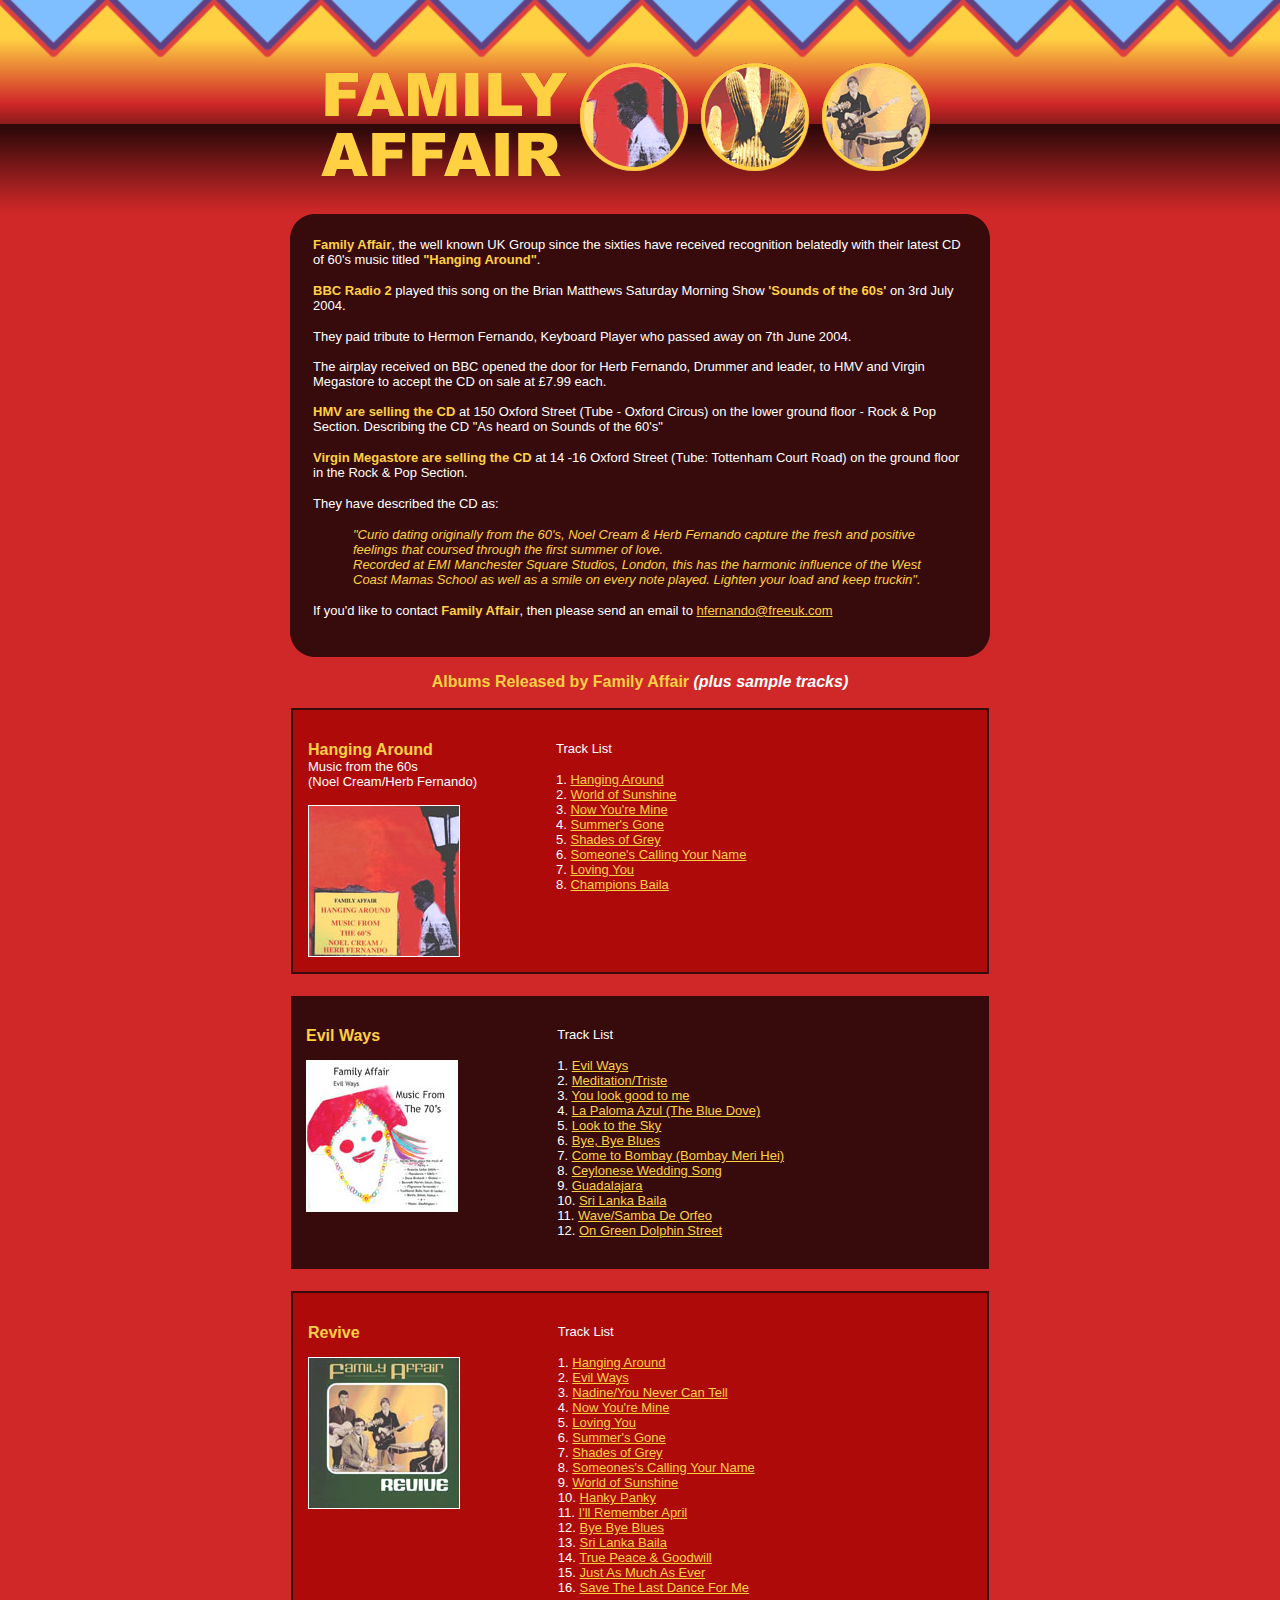
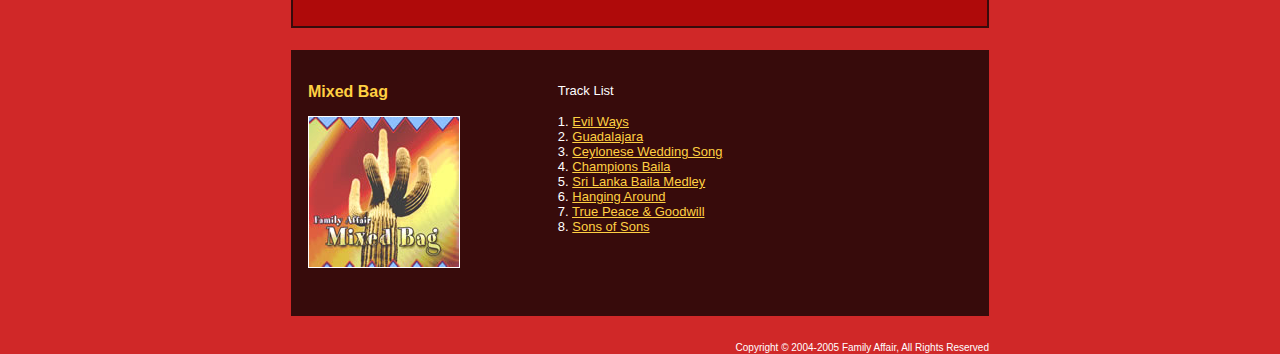
<file: index_with_links.html>
<!DOCTYPE HTML PUBLIC "-//W3C//DTD HTML 4.01 Transitional//EN"
"http://www.w3.org/TR/html4/loose.dtd">
<html>
<head>
<meta http-equiv="Content-Type" content="text/html; charset=iso-8859-1">
<title>Family Affair</title>
</head>
<body bgcolor="#D02828" text="#FFFFFF" link="#FFD042" vlink="#FFD042" alink="#FFD042" leftmargin="0" topmargin="0" marginwidth="0" marginheight="0">
<table width="100%" height="214"  border="0" cellpadding="0" cellspacing="0">
  <tr>
    <td align="center" background="images/header_bg.jpg"><br>
      <table width="750"  border="0" cellpadding="0" cellspacing="0">
        <tr>
          <td width="309" align="right"><img src="images/logo.gif" width="260" height="135" vspace="0"></td>
          <td width="441" align="left"><img src="images/circles.gif" width="363" height="135"></td>
        </tr>
      </table></td>
  </tr>
</table>
<table width="700" border="0" align="center" cellpadding="0" cellspacing="0" bgcolor="#370B0B">
  <tr>
    <td bgcolor="#D02828"><img src="images/corner_top_left.gif" width="23" height="23"></td>
    <td bgcolor="#370B0B">&nbsp;</td>
    <td bgcolor="#D02828"><img src="images/corner_top_right.gif" width="23" height="23"></td>
  </tr>
  <tr bgcolor="#370B0B">
    <td>&nbsp;</td>
    <td><font color="#FFFFFF" size="2" face="Verdana, Arial, Helvetica, sans-serif"><strong><font color="#FFD042">Family Affair</font></strong>, the well known UK Group since the sixties have received recognition belatedly with their latest CD of 60's music titled <strong><font color="#FFD042">&quot;Hanging Around&quot;</font></strong>. </font>
      <p><font color="#FFFFFF" size="2" face="Verdana, Arial, Helvetica, sans-serif"><strong><font color="#FFD042">BBC Radio 2</font></strong> played this song on the Brian Matthews Saturday Morning Show <strong><font color="#FFD042">'Sounds of the 60s'</font></strong> on 3rd July 2004. </font></p>
      <p><font color="#FFFFFF" size="2" face="Verdana, Arial, Helvetica, sans-serif">They paid tribute to Hermon Fernando, Keyboard Player who passed away on 7th June 2004.<br>
        <br>
        The airplay received on BBC opened the door for Herb Fernando, Drummer and leader, to HMV and Virgin Megastore to accept the CD on sale at &pound;7.99 each.<br>
        <br>
      <font color="#FFD042"><strong>HMV are selling the CD </strong></font>at 150 Oxford Street (Tube - Oxford Circus) on the lower ground floor - Rock &amp; Pop Section. </font><font color="#FFFFFF" size="2" face="Verdana, Arial, Helvetica, sans-serif">Describing the CD &quot;As heard on Sounds of the 60's&quot; </font></p>
      <p><font color="#FFFFFF" size="2" face="Verdana, Arial, Helvetica, sans-serif"><strong><font color="#FFD042">Virgin Megastore are selling the CD</font></strong> at 14 -16 Oxford Street (Tube: Tottenham Court Road) on the ground floor in the Rock &amp; Pop Section. </font></p>
      <p><font color="#FFFFFF" size="2" face="Verdana, Arial, Helvetica, sans-serif">They have described the CD as: </font></p>
      <blockquote>
        <p><font color="#FFD042" size="2" face="Verdana, Arial, Helvetica, sans-serif"><em>&quot;Curio dating originally from the 60's, Noel Cream &amp; Herb Fernando capture the fresh and positive feelings that coursed through the first summer of love. <br>
          Recorded at EMI Manchester Square Studios, London, this has the harmonic influence of the West Coast Mamas School as well as a smile on every note played. Lighten your load and keep truckin&quot;.</em></font></p>
      </blockquote>
      <p><font color="#FFFFFF" size="2" face="Verdana, Arial, Helvetica, sans-serif">If you'd like to contact <font color="#FFD042"><strong>Family Affair</strong></font>, then please send an email to <a href="mailto:hfernando@freeuk.com">hfernando@freeuk.com</a></font></p></td>
    <td>&nbsp;</td>
  </tr>
  <tr bgcolor="#370B0B">
    <td bgcolor="#D02828"><img src="images/corner_bottom_left.gif" width="23" height="23"></td>
    <td>&nbsp;</td>
    <td bgcolor="#D02828"><img src="images/corner_bottom_right.gif" width="23" height="23"></td>
  </tr>
</table>
<p align="center"><font color="#FFD042" size="3" face="Verdana, Arial, Helvetica, sans-serif"><strong>Albums Released by Family Affair<em><font color="#FFFFFF"> (plus sample tracks) </font></em></strong></font></p>
<table width="700" border="0" align="center" cellspacing="0">
  <tr bgcolor="#370B0B">
    <td width="746" valign="middle" bgcolor="#D02828"><table width="100%"  border="0" cellpadding="2" cellspacing="0" bgcolor="#370B0B">
        <tr>
          <td><table width="694"  border="0" cellspacing="0" cellpadding="15">
              <tr bgcolor="#AF0A0A">
                <td width="218" valign="top"><p><font color="#FFFFFF" size="2" face="Verdana, Arial, Helvetica, sans-serif"><strong><font color="#FFD042" size="3">Hanging Around </font><br>
                    </strong>Music from the 60s <br>
                    (Noel Cream/Herb Fernando)</font></p>
                  <img src="images/albums/hanging_around_front.jpg" alt="Hanging Around Album Cover" width="150" height="150" border="1"></td>
                <td width="416" valign="top"><p><font color="#FFFFFF" size="2" face="Verdana, Arial, Helvetica, sans-serif">Track List</font></p>
                  <p><font color="#FFFFFF" size="2" face="Verdana, Arial, Helvetica, sans-serif">1. <a href="tracks/hanging_around_1.mp3">Hanging Around </a><br>
                    2. <a href="tracks/hanging_around_2.mp3">World of Sunshine</a><br>
                    3. <a href="tracks/hanging_around_3.mp3">Now You're Mine</a><br>
                    4. <a href="tracks/hanging_around_4.mp3">Summer's Gone</a><br>
                    5. <a href="tracks/hanging_around_5.mp3">Shades of Grey</a><br>
                    6. <a href="tracks/hanging_around_6.mp3">Someone's Calling Your Name</a><br>
                    7. <a href="tracks/hanging_around_7.mp3">Loving You</a><br>
                    8. <a href="tracks/hanging_around_8.mp3">Champions Baila </a></font></p></td>
              </tr>
            </table></td>
        </tr>
      </table></td>
  </tr>
  <tr bgcolor="#370B0B">
    <td bgcolor="#D02828">&nbsp;</td>
  </tr>
  <tr bgcolor="#370B0B">
    <td bgcolor="#D02828"><table width="100%"  border="0" cellspacing="0" cellpadding="15">
      <tr valign="top" bgcolor="#370B0B">
        <td width="36%"><p><font color="#FFD042" size="3" face="Verdana, Arial, Helvetica, sans-serif"><strong>Evil Ways <br>
        </strong></font><img src="images/albums/evil_ways.jpg" alt="Evil Ways Album Cover" width="150" height="150" vspace="15" border="1"></p></td>
        <td width="64%"><p><font color="#FFFFFF" size="2" face="Verdana, Arial, Helvetica, sans-serif">Track List</font></p>
            <p><font color="#FFFFFF" size="2" face="Verdana, Arial, Helvetica, sans-serif">
		1. <a href="tracks/evil_ways_1.mp3">Evil Ways </a><br>
        2. <a href="tracks/evil_ways_2.mp3">Meditation/Triste </a><br>
        3. <a href="tracks/evil_ways_3.mp3">You look good to me</a> <br>
        4. <a href="tracks/evil_ways_4.mp3">La Paloma Azul (The Blue Dove)</a> <br>
        5. <a href="tracks/evil_ways_5.mp3">Look to the Sky </a><br>
        6. <a href="tracks/evil_ways_6.mp3">Bye, Bye Blues</a> <br>
        7. <a href="tracks/evil_ways_7.mp3">Come to Bombay (Bombay Meri Hei)</a> <br>
        8. <a href="tracks/evil_ways_8.mp3">Ceylonese Wedding Song</a><br>
        9. <a href="tracks/evil_ways_9.mp3">Guadalajara</a><br>
        10. <a href="tracks/evil_ways_10.mp3">Sri Lanka Baila </a><br>
        11. <a href="tracks/evil_ways_11.mp3">Wave/Samba De Orfeo</a><br>
        12. <a href="tracks/evil_ways_12.mp3">On Green Dolphin Street</a></font></p></td>
      </tr>
    </table></td>
  </tr>
  <tr bgcolor="#370B0B">
    <td bgcolor="#D02828">&nbsp;</td>
  </tr>
  <tr bgcolor="#370B0B">
    <td bgcolor="#D02828"><table width="100%"  border="0" cellpadding="2" cellspacing="0" bgcolor="#370B0B">
        <tr>
          <td><table width="100%"  border="0" cellspacing="0" cellpadding="15">
              <tr valign="top" bgcolor="#AF0A0A">
                <td width="36%"><p><font color="#FFD042" size="3" face="Verdana, Arial, Helvetica, sans-serif"><strong>Revive<br>
                </strong></font><img src="images/albums/revive.jpg" alt="Revive Album Cover" width="150" height="150" vspace="15" border="1"></p>
                    </td>
                <td width="64%"><p><font color="#FFFFFF" size="2" face="Verdana, Arial, Helvetica, sans-serif">Track List</font></p>
                    <p><font color="#FFFFFF" size="2" face="Verdana, Arial, Helvetica, sans-serif"> 1. <a href="tracks/revive_1.mp3">Hanging Around</a><br>
      2. <a href="tracks/revive_2.mp3">Evil Ways</a><br>
      3. <a href="tracks/revive_3.mp3">Nadine/You Never Can Tell </a><br>
      4. <a href="tracks/revive_4.mp3">Now You're Mine</a><br>
      5. <a href="tracks/revive_5.mp3">Loving You</a><br>
      6. <a href="tracks/revive_6.mp3">Summer's Gone</a><br>
      7. <a href="tracks/revive_7.mp3">Shades of Grey</a><br>
      8. <a href="tracks/revive_8.mp3">Someones's Calling Your Name</a><br>
      9. <a href="tracks/revive_9.mp3">World of Sunshine</a><br>
      10. <a href="tracks/revive_10.mp3">Hanky Panky</a><br>
      11. <a href="tracks/revive_11.mp3">I'll Remember April</a><br>
      12. <a href="tracks/revive_12.mp3">Bye Bye Blues</a><br>
      13. <a href="tracks/revive_13.mp3">Sri Lanka Baila</a><br>
      14. <a href="tracks/revive_14.mp3">True Peace & Goodwill</a><br>
      15. <a href="tracks/revive_15.mp3">Just As Much As Ever</a><br>
      16. <a href="tracks/revive_16.mp3">Save The Last Dance For Me</a><br>
                  </font></p></td>
              </tr>
            </table></td>
        </tr>
      </table></td>
  </tr>
  <tr bgcolor="#370B0B">
    <td bgcolor="#D02828">&nbsp;</td>
  </tr>
  <tr>
    <td><table width="100%"  border="0" cellpadding="2" cellspacing="0" bgcolor="#370B0B">
        <tr>
          <td><table width="100%"  border="0" cellspacing="0" cellpadding="15">
            <tr bgcolor="#370B0B">
              <td width="36%" valign="top"><p><font color="#FFD042" size="3" face="Verdana, Arial, Helvetica, sans-serif"><strong>Mixed Bag<br>
              </strong></font><img src="images/albums/mixed%20_bag.jpg" alt="Mixed Bag Album Cover" width="150" height="150" vspace="15" border="1"></p>
                </td>
              <td width="64%" valign="top"><p><font color="#FFFFFF" size="2" face="Verdana, Arial, Helvetica, sans-serif">Track List</font></p>
                  <p><font color="#FFFFFF" size="2" face="Verdana, Arial, Helvetica, sans-serif"> 1. <a href="tracks/mixed_bag_1.mp3">Evil Ways</a><br>
      2. <a href="tracks/mixed_bag_2.mp3">Guadalajara</a><br>
      3. <a href="tracks/mixed_bag_3.mp3">Ceylonese Wedding Song</a><br>
      4. <a href="tracks/mixed_bag_4.mp3">Champions Baila</a><br>
      5. <a href="tracks/mixed_bag_5.mp3">Sri Lanka Baila Medley</a><br>
      6. <a href="tracks/mixed_bag_6.mp3">Hanging Around</a><br>
      7. <a href="tracks/mixed_bag_7.mp3">True Peace &amp; Goodwill</a><br>
      8. <a href="tracks/mixed_bag_8.mp3">Sons of Sons</a></font></p></td>
            </tr>
          </table></td>
        </tr>
      </table></td>
  </tr>
  <tr>
    <td></td>
  </tr>
  <tr>
    <td></td>
  </tr>
  <tr>
    <td align="right">&nbsp;</td>
  </tr>
  <tr>
    <td align="right"><font color="#FFFFFF" size="1" face="Verdana, Arial, Helvetica, sans-serif"><SPAN class=font>Copyright &copy; 2004-2005 Family Affair, All Rights Reserved </SPAN></font></td>
  </tr>
</table>
</body>
</html>
</file>
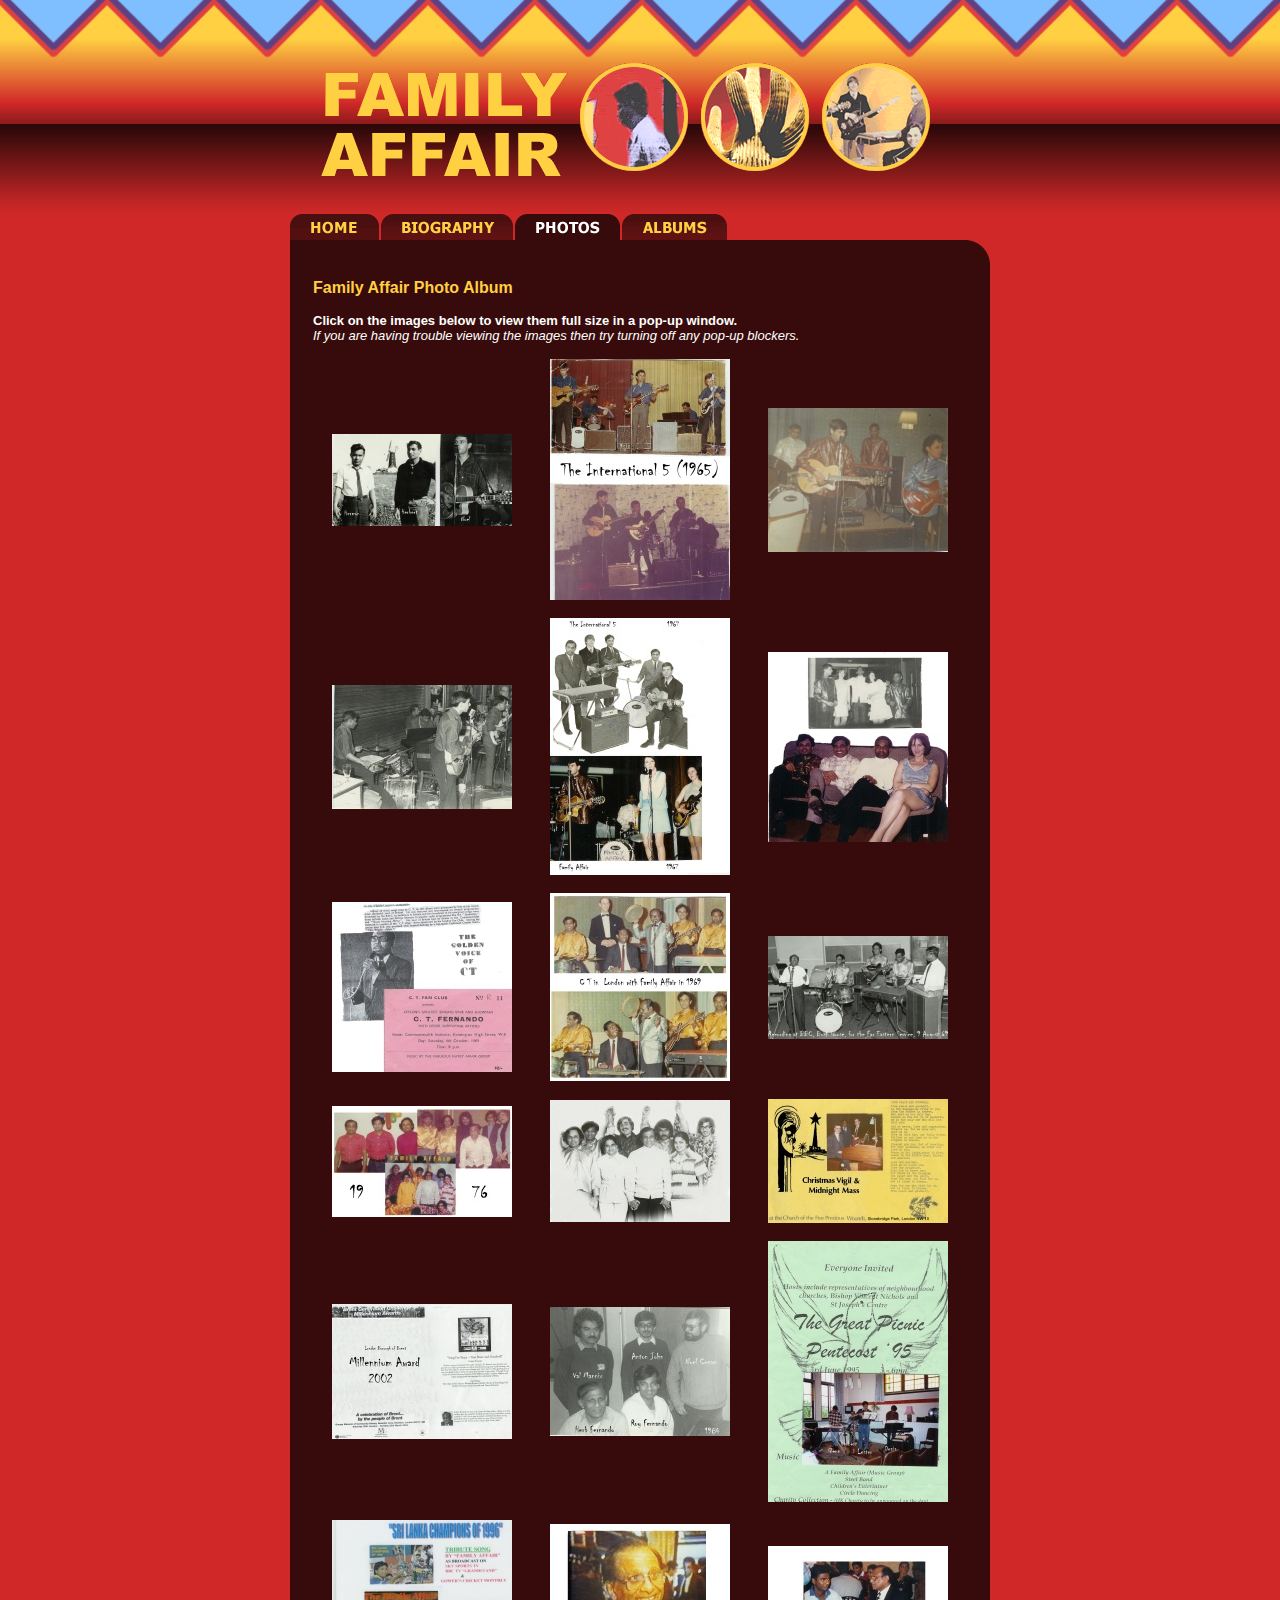
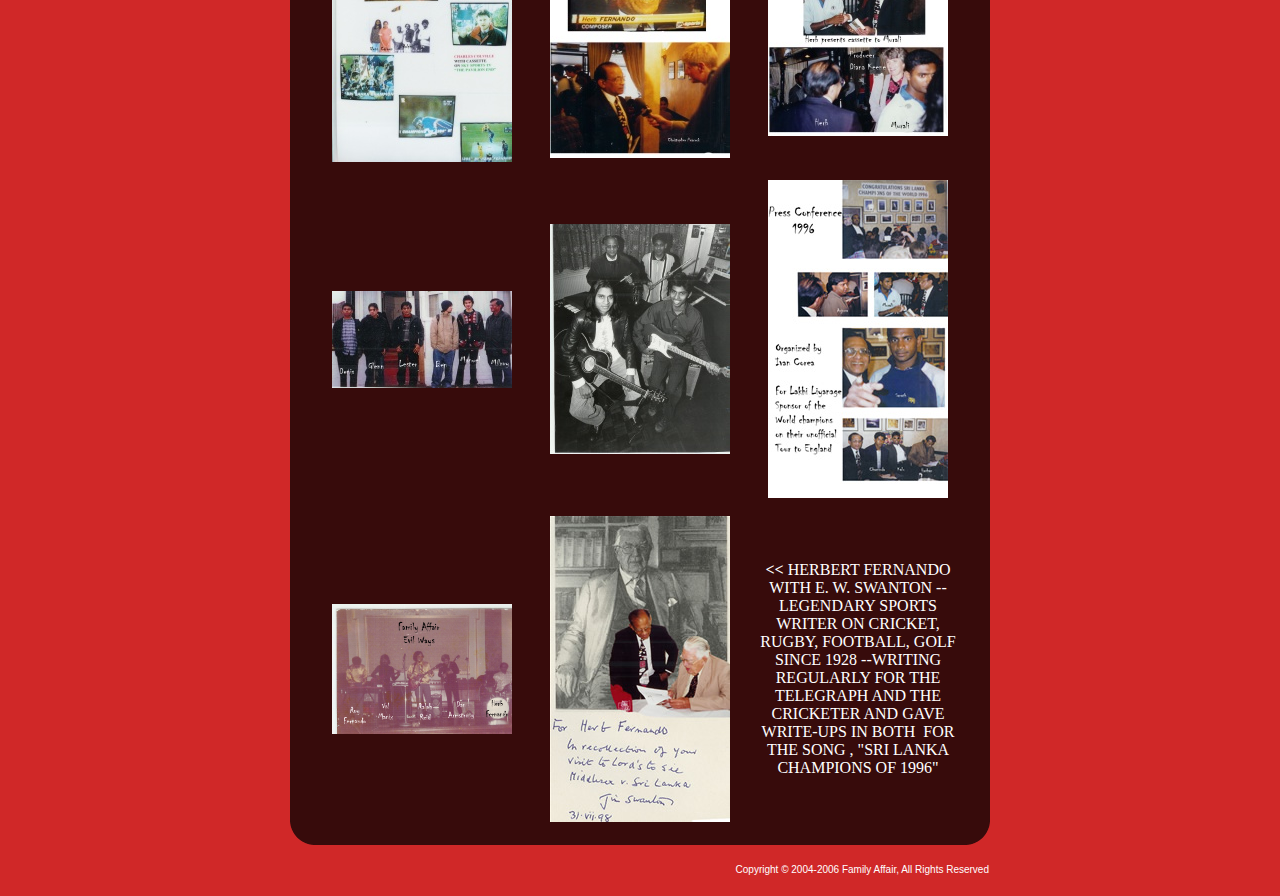
<file: photos.html>
<!DOCTYPE html PUBLIC "-//W3C//DTD XHTML 1.0 Transitional//EN" "http://www.w3.org/TR/xhtml1/DTD/xhtml1-transitional.dtd">
<html xmlns="http://www.w3.org/1999/xhtml">
<head>
<meta http-equiv="Content-Type" content="text/html; charset=iso-8859-1" />
<title>Family Affair</title>
<link href="style.css" rel="stylesheet" type="text/css" />
<style type="text/css">
<!--
.style1 {
	font-family: Verdana, Arial, Helvetica, sans-serif;
	font-size: 12px;
}
.style3 {color: #FFD042}
.style4 {font-size: 24em}
.style13 {font-size: 18px}
.style14 {font-size: 18px; font-weight: bold; }
-->
</style>
</head>
<body>
<table width="100%" height="214"  border="0" cellpadding="0" cellspacing="0">
  <tr>
    <td align="center" background="images/header_bg.jpg"><br />
      <table width="750"  border="0" cellpadding="0" cellspacing="0">
        <tr>
          <td width="309" align="right"><img src="images/logo.gif" alt="Family Affair" width="260" height="135" vspace="0" /></td>
          <td width="441" align="left"><img src="images/circles.gif" alt="Album Cover Highlights" width="363" height="135" /></td>
        </tr>
    </table></td>
  </tr>
</table>
<table width="700" border="0" align="center" cellpadding="0" cellspacing="0" bgcolor="#370B0B">
  <tr bgcolor="#D02828">
    <td colspan="3"><a href="index.html"><img src="images/tab_home_off.gif" width="91" height="26" border="0" /></a><a href="biography.html"><img src="images/tab_biography_off.gif" alt="Biography" width="134" height="26" border="0" /></a><img src="images/tab_photos_on.gif" width="107" height="26" border="0" /><a href="albums.html"><img src="images/tab_albums_off.gif" alt="Albums" width="107" height="26" border="0" /></a></td>
  </tr>
  <tr>
    <td>&nbsp;</td>
    <td>&nbsp;</td>
    <td bgcolor="#D02828"><img src="images/corner_top_right.gif" width="23" height="23" /></td>
  </tr>
  <tr bgcolor="#370B0B">
    <td>&nbsp;</td>
    <td width="100%"><p><font color="#FFFFFF" size="2" face="Verdana, Arial, Helvetica, sans-serif"><strong><font color="#FFD042" size="3" face="Verdana, Arial, Helvetica, sans-serif"><strong>Family Affair Photo Album </strong></font></strong></font></p>
      <p><font color="#FFFFFF" size="2" face="Verdana, Arial, Helvetica, sans-serif"><strong>Click on the images below to view them full size in a pop-up window. </strong><em><br /> 
      If you are having trouble viewing the images then try turning off any pop-up blockers. </em></font></p>
      <table width="100%"  border="0" cellspacing="0" cellpadding="0">
      <tr align="center">
            <td width="33%" valign="middle"><a href="images/photos/01med.jpg" target="photo"><img src="images/photos/01sma.jpg" width="180" height="92" border="0" /></a></td>
            <td width="33%" valign="middle"><a href="images/photos/02med.jpg" target="photo"><img src="images/photos/02sma.jpg" width="180" height="241" border="0" /></a></td>
            <td width="33%" valign="middle"><a href="images/photos/03med.jpg" target="photo"><img src="images/photos/03sma.jpg" width="180" height="144" border="0" /></a></td>
        </tr>
          <tr align="center">
            <td valign="middle">&nbsp;</td>
            <td valign="middle">&nbsp;</td>
            <td valign="middle">&nbsp;</td>
        </tr>
          <tr align="center">
            <td valign="middle"><a href="images/photos/04med.jpg" target="photo"><img src="images/photos/04sma.jpg" width="180" height="124" border="0" /></a></td>
            <td valign="middle"><a href="images/photos/05med.jpg" target="photo"><img src="images/photos/05sma.jpg" width="180" height="257" border="0" /></a></td>
            <td valign="middle"><a href="images/photos/06med.jpg" target="photo"><img src="images/photos/06sma.jpg" width="180" height="190" border="0" /></a></td>
        </tr>
          <tr align="center">
            <td valign="middle">&nbsp;</td>
            <td valign="middle">&nbsp;</td>
            <td valign="middle">&nbsp;</td>
        </tr>
          <tr align="center">
            <td valign="middle"><a href="images/photos/07med.jpg" target="photo"><img src="images/photos/07sma.jpg" width="180" height="170" border="0" /></a></td>
            <td valign="middle"><a href="images/photos/08med.jpg" target="photo"><img src="images/photos/08sma.jpg" width="180" height="188" border="0" /></a></td>
            <td valign="middle"><a href="images/photos/09med.jpg" target="photo"><img src="images/photos/09sma.jpg" width="180" height="103" border="0" /></a></td>
        </tr>
          <tr align="center">
            <td valign="middle">&nbsp;</td>
            <td valign="middle">&nbsp;</td>
            <td valign="middle">&nbsp;</td>
        </tr>
          <tr align="center">
            <td valign="middle"><a href="images/photos/010med.jpg"><img src="images/photos/010sma.jpg" width="180" height="111" border="0" /></a></td>
            <td valign="middle"><a href="images/photos/011med.jpg"><img src="images/photos/011sma.jpg" width="180" height="122" border="0" /></a></td>
            <td valign="middle"><a href="images/photos/012med.jpg"><img src="images/photos/012sma.jpg" width="180" height="124" border="0" /></a></td>
        </tr>
          <tr align="center">
            <td valign="middle">&nbsp;</td>
            <td valign="middle">&nbsp;</td>
            <td valign="middle">&nbsp;</td>
        </tr>
          <tr align="center">
            <td valign="middle"><a href="images/photos/013med.jpg" target="photo"><img src="images/photos/013sma.jpg" width="180" height="135" border="0" /></a></td>
            <td valign="middle"><a href="images/photos/014med.jpg" target="photo"><img src="images/photos/014sma.jpg" width="180" height="129" border="0" /></a></td>
            <td valign="middle"><a href="images/photos/015med.jpg" target="photo"><img src="images/photos/015sma.jpg" width="180" height="261" border="0" /></a></td>
        </tr>
          <tr align="center">
            <td valign="middle">&nbsp;</td>
            <td valign="middle">&nbsp;</td>
            <td valign="middle">&nbsp;</td>
        </tr>
          <tr align="center">
            <td valign="middle"><a href="images/photos/016med.jpg" target="photo"><img src="images/photos/016sma.jpg" width="180" height="242" border="0" /></a></td>
            <td valign="middle"><a href="images/photos/017med.jpg" target="photo"><img src="images/photos/017sma.jpg" width="180" height="234" border="0" /></a></td>
            <td valign="middle"><a href="images/photos/018med.jpg" target="photo"><img src="images/photos/018sma.jpg" width="180" height="190" border="0" /></a></td>
        </tr>
          <tr align="center">
            <td valign="middle">&nbsp;</td>
            <td valign="middle">&nbsp;</td>
            <td valign="middle">&nbsp;</td>
        </tr>
          <tr align="center">
            <td valign="middle"><a href="images/photos/19med.jpg" target="photo"><img src="images/photos/19sma.jpg" width="180" height="97" border="0" /></a></td>
            <td valign="middle"><a href="images/photos/20med.jpg" target="photo"><img src="images/photos/20sma.jpg" width="180" height="230" border="0" /></a></td>
            <td valign="middle"><a href="images/photos/22med.jpg" target="photo"><img src="images/photos/22sma.jpg" width="180" height="318" border="0" /></a><a href="images/photos/21med.jpg" target="photo"></a></td>
          </tr>
          <tr align="center">
            <td valign="middle">&nbsp;</td>
            <td valign="middle">&nbsp;</td>
            <td valign="middle">&nbsp;</td>
          </tr>
          <tr align="center">
            <td valign="middle"><a href="images/photos/23med.gif" target="photo"><img src="images/photos/23med.gif" width="180" border="0" /></a></td>
            <td valign="middle"><a href="images/photos/21med.jpg" target="photo"><img src="images/photos/21sma.jpg" width="180" height="306" border="0" /></a></td>
            <td valign="middle"><strong>&lt;&lt;</strong> HERBERT FERNANDO WITH E. W. SWANTON -- LEGENDARY SPORTS WRITER ON CRICKET,   RUGBY, FOOTBALL, GOLF SINCE 1928 --WRITING REGULARLY FOR THE TELEGRAPH AND THE CRICKETER
AND GAVE WRITE-UPS IN BOTH&nbsp; FOR THE SONG , &quot;SRI LANKA   CHAMPIONS OF 1996&quot;</td>
          </tr>
      </table>
        <div></div></td>
    <td>&nbsp;</td>
  </tr>
  <tr bgcolor="#370B0B">
    <td bgcolor="#D02828"><img src="images/corner_bottom_left.gif" width="23" height="23" /></td>
    <td>&nbsp;</td>
    <td bgcolor="#D02828"><img src="images/corner_bottom_right.gif" width="23" height="23" /></td>
  </tr>
</table>
<br />
<table width="700" border="0" align="center" cellspacing="0">
  <tr>
    <td width="746" align="right"><font color="#FFFFFF" size="1" face="Verdana, Arial, Helvetica, sans-serif"><span class="font">Copyright &copy; 2004-2006 Family Affair, All Rights Reserved </span></font></td>
  </tr>
  <tr>
    <td align="right">&nbsp;</td>
  </tr>
</table>
</body>
</html>
</file>
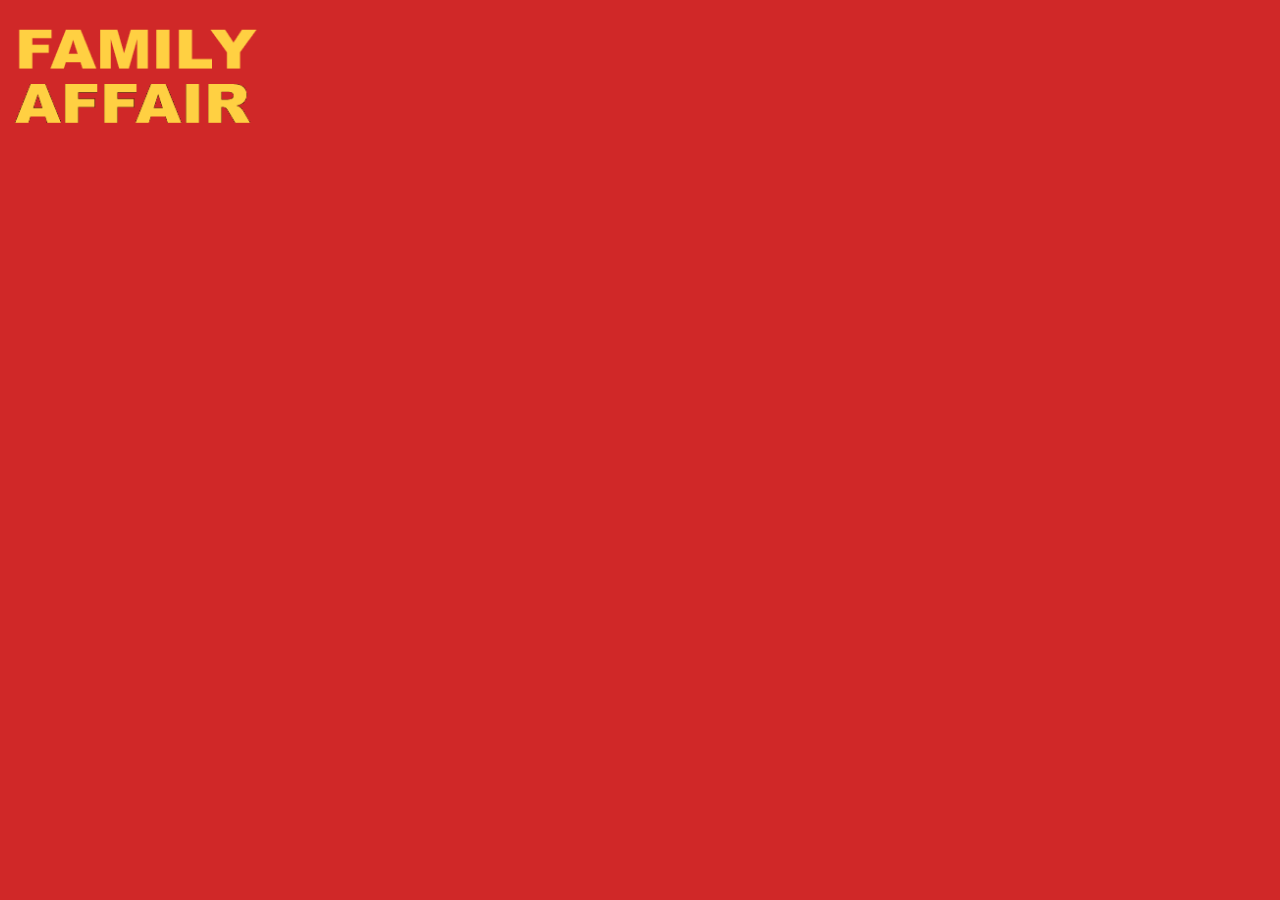
<file: images/logo.htm>
<html>
<head>
<title>logo.gif</title>
<meta http-equiv="Content-Type" content="text/html;">
<!--Fireworks MX 2004 Dreamweaver MX 2004 target.  Created Thu Nov 11 20:18:10 GMT+0000 (GMT Standard Time) 2004-->
</head>
<body bgcolor="#d02828">
<img name="logo" src="logo.gif" width="255" height="122" border="0" alt=""></body>
</html>
</file>
<file: style.css>
body {
	background-color: #D02828;
	color: #FFFFFF;
	padding: 0;
	margin: 0;
}
a:link {
	color: #FFD042;
}
a:visited {
	color: #FFD042;
}
a:hover {
	color: #FFD042;
}
a:active {
	color: #FFD042;
}
</file>
